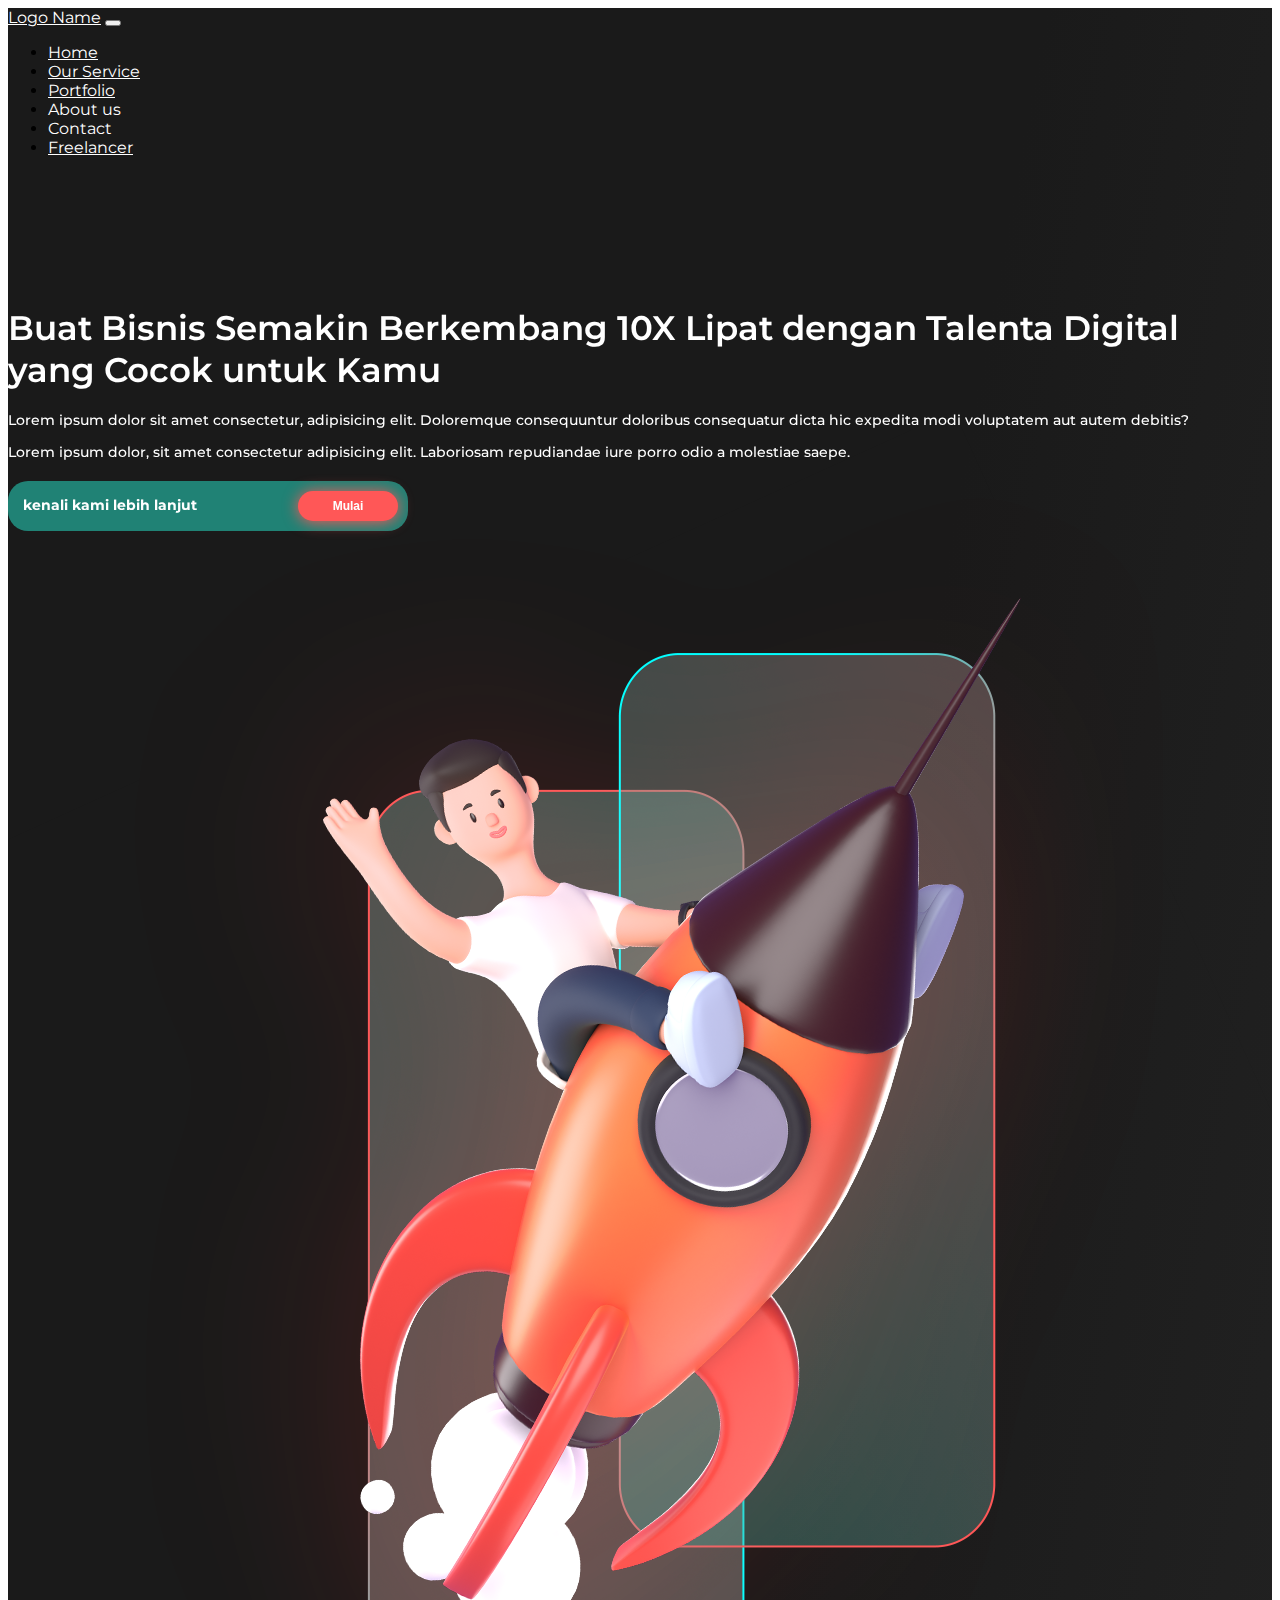
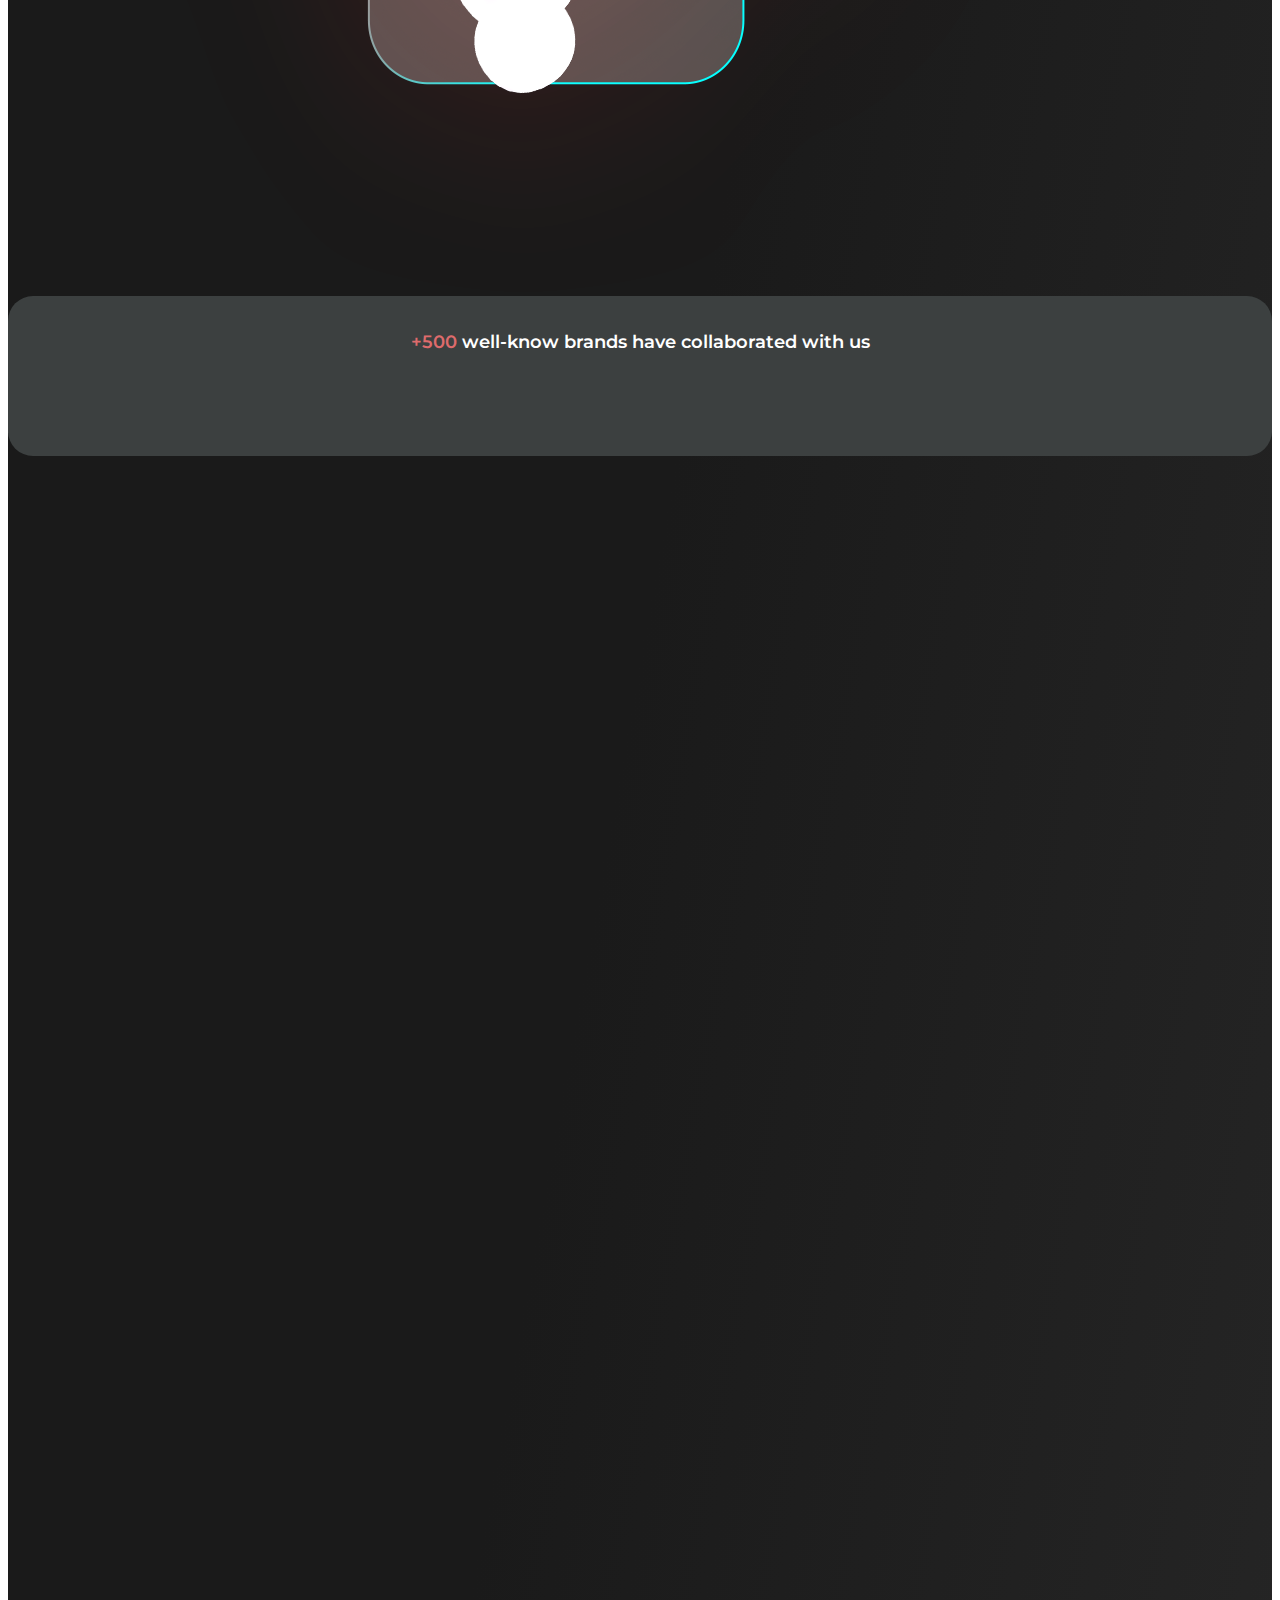
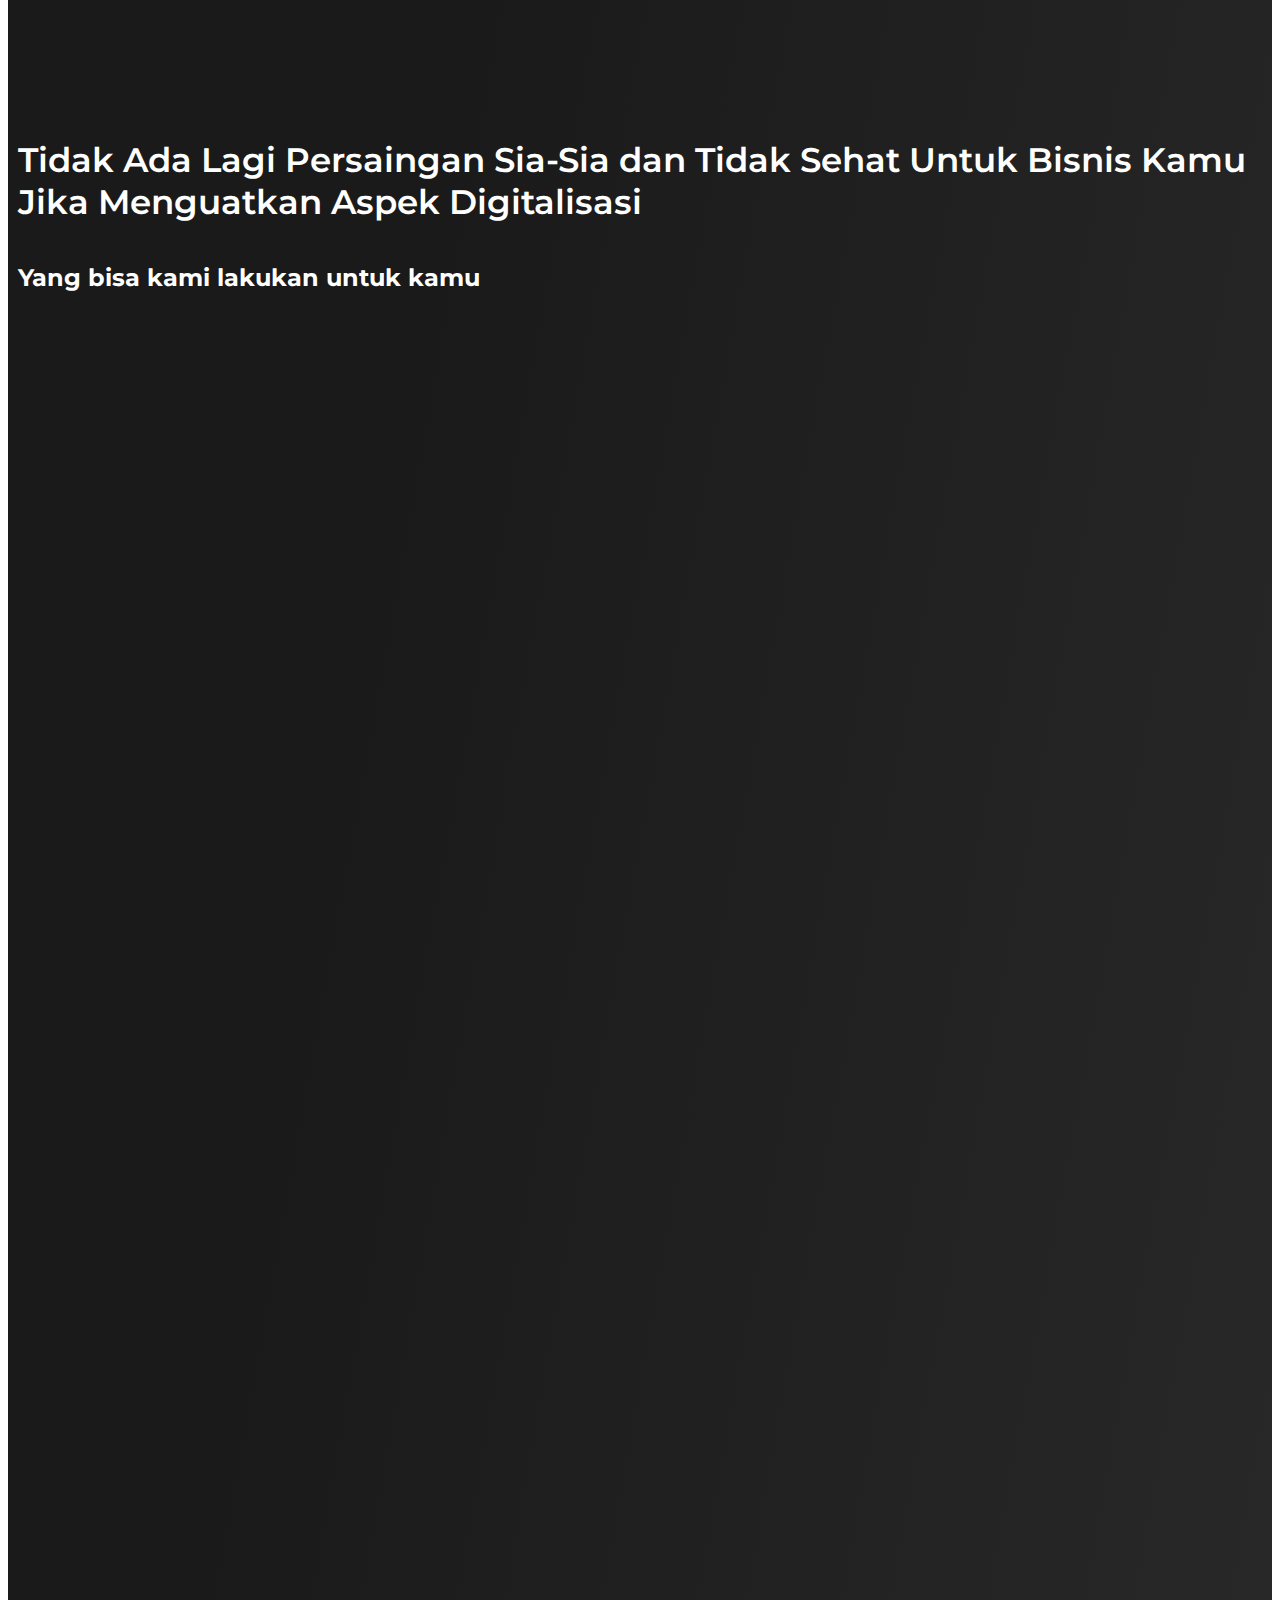
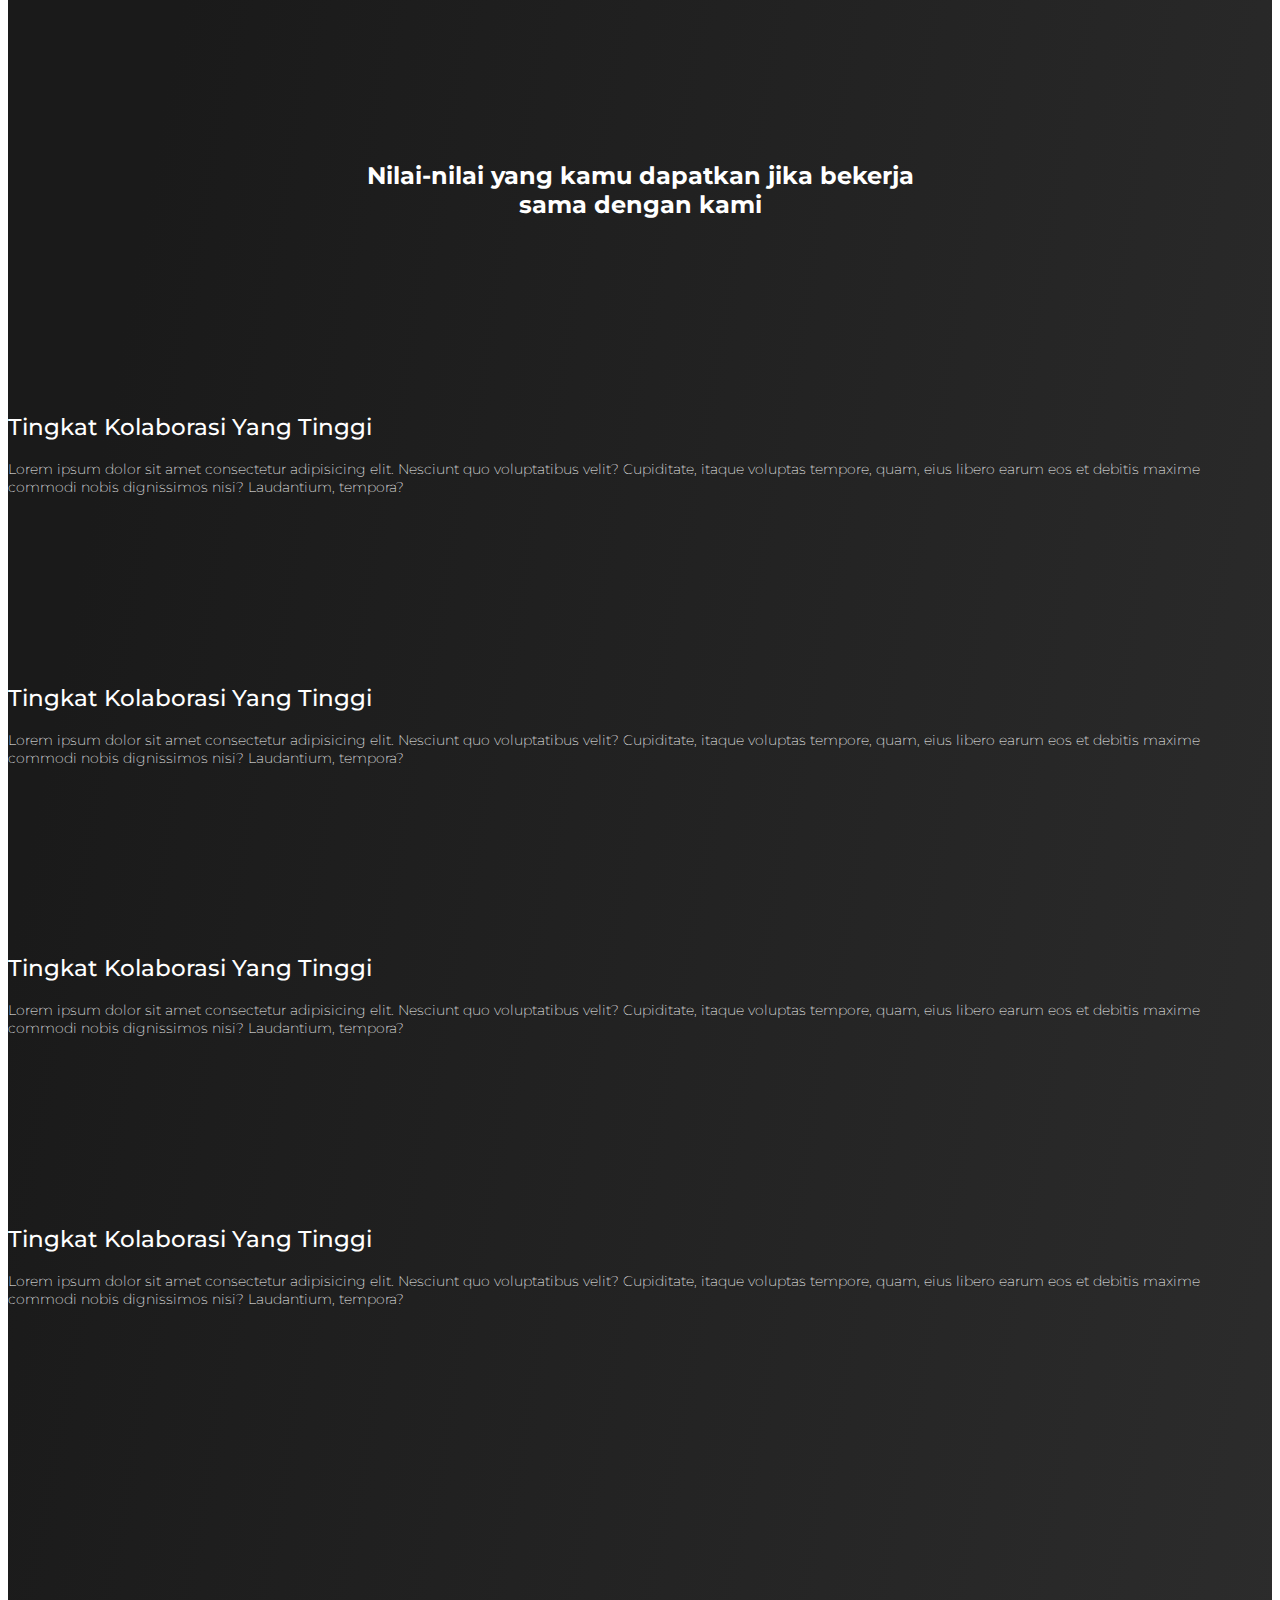
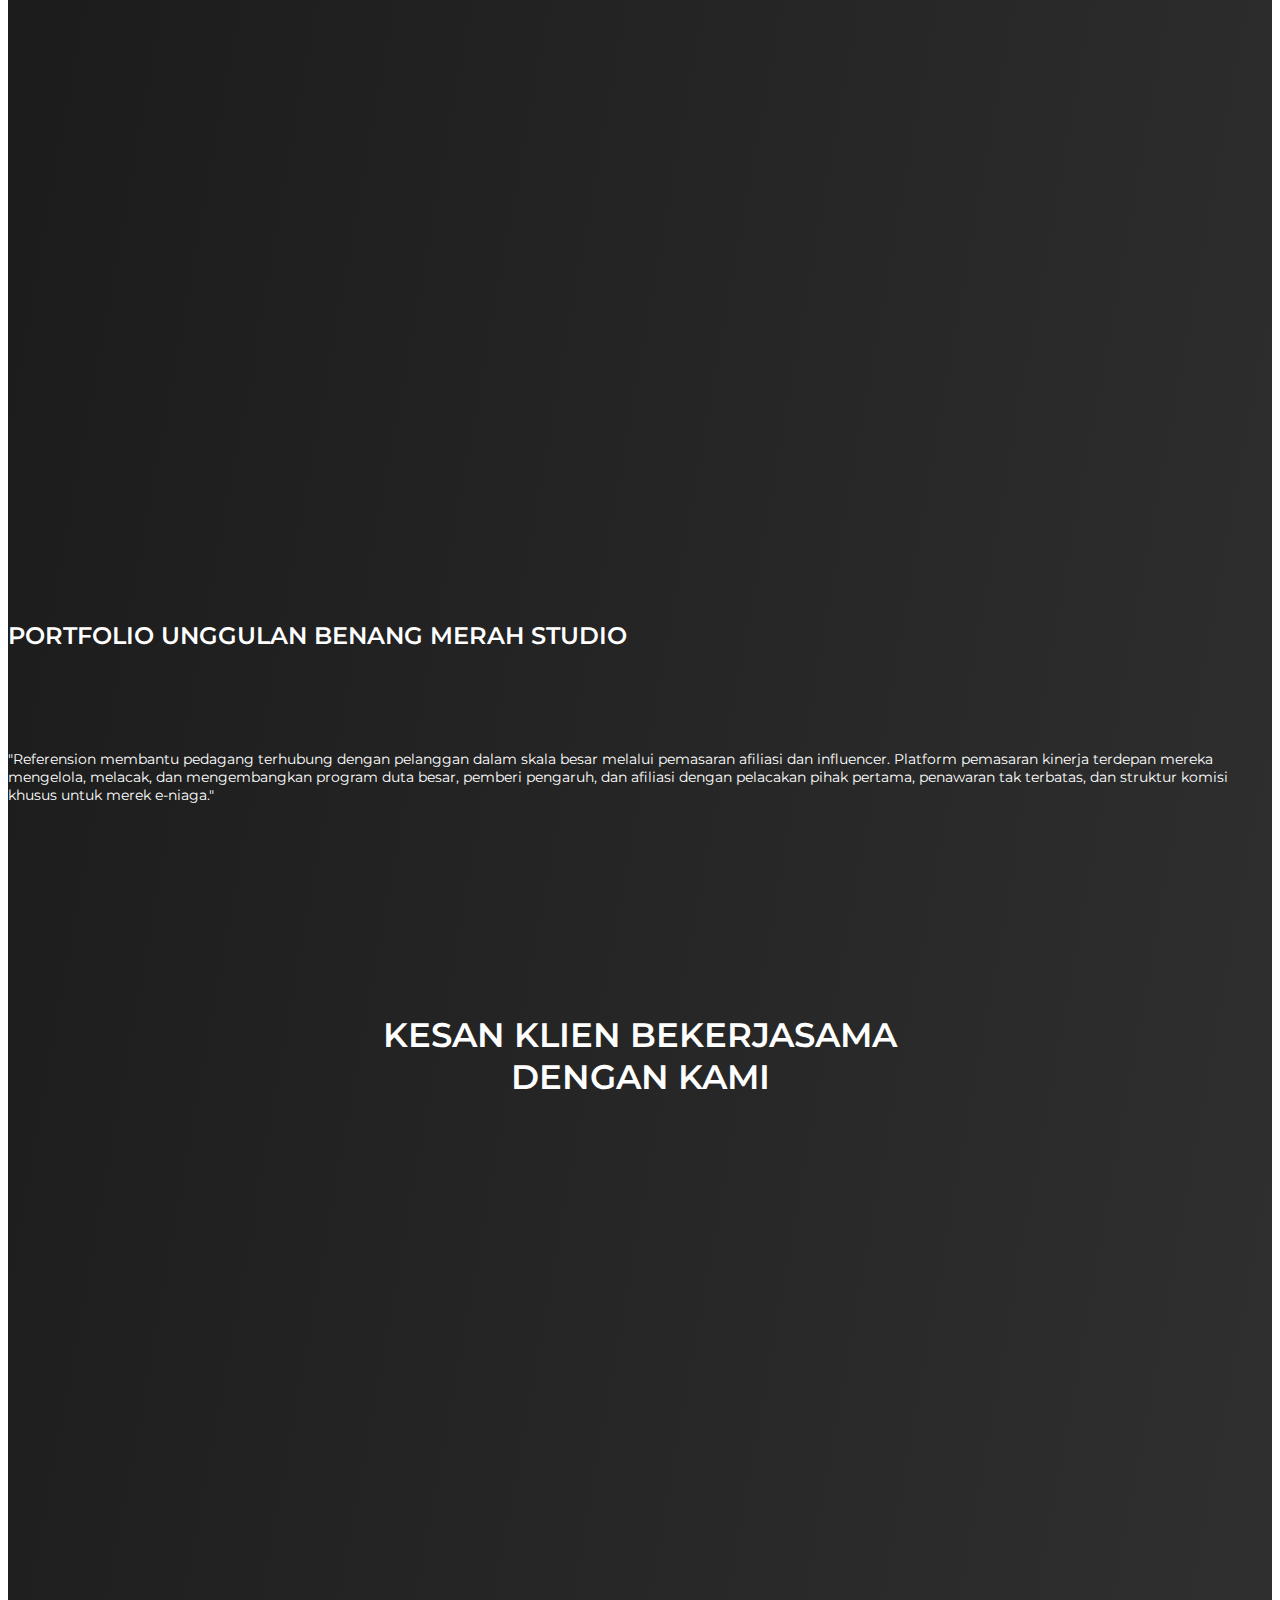
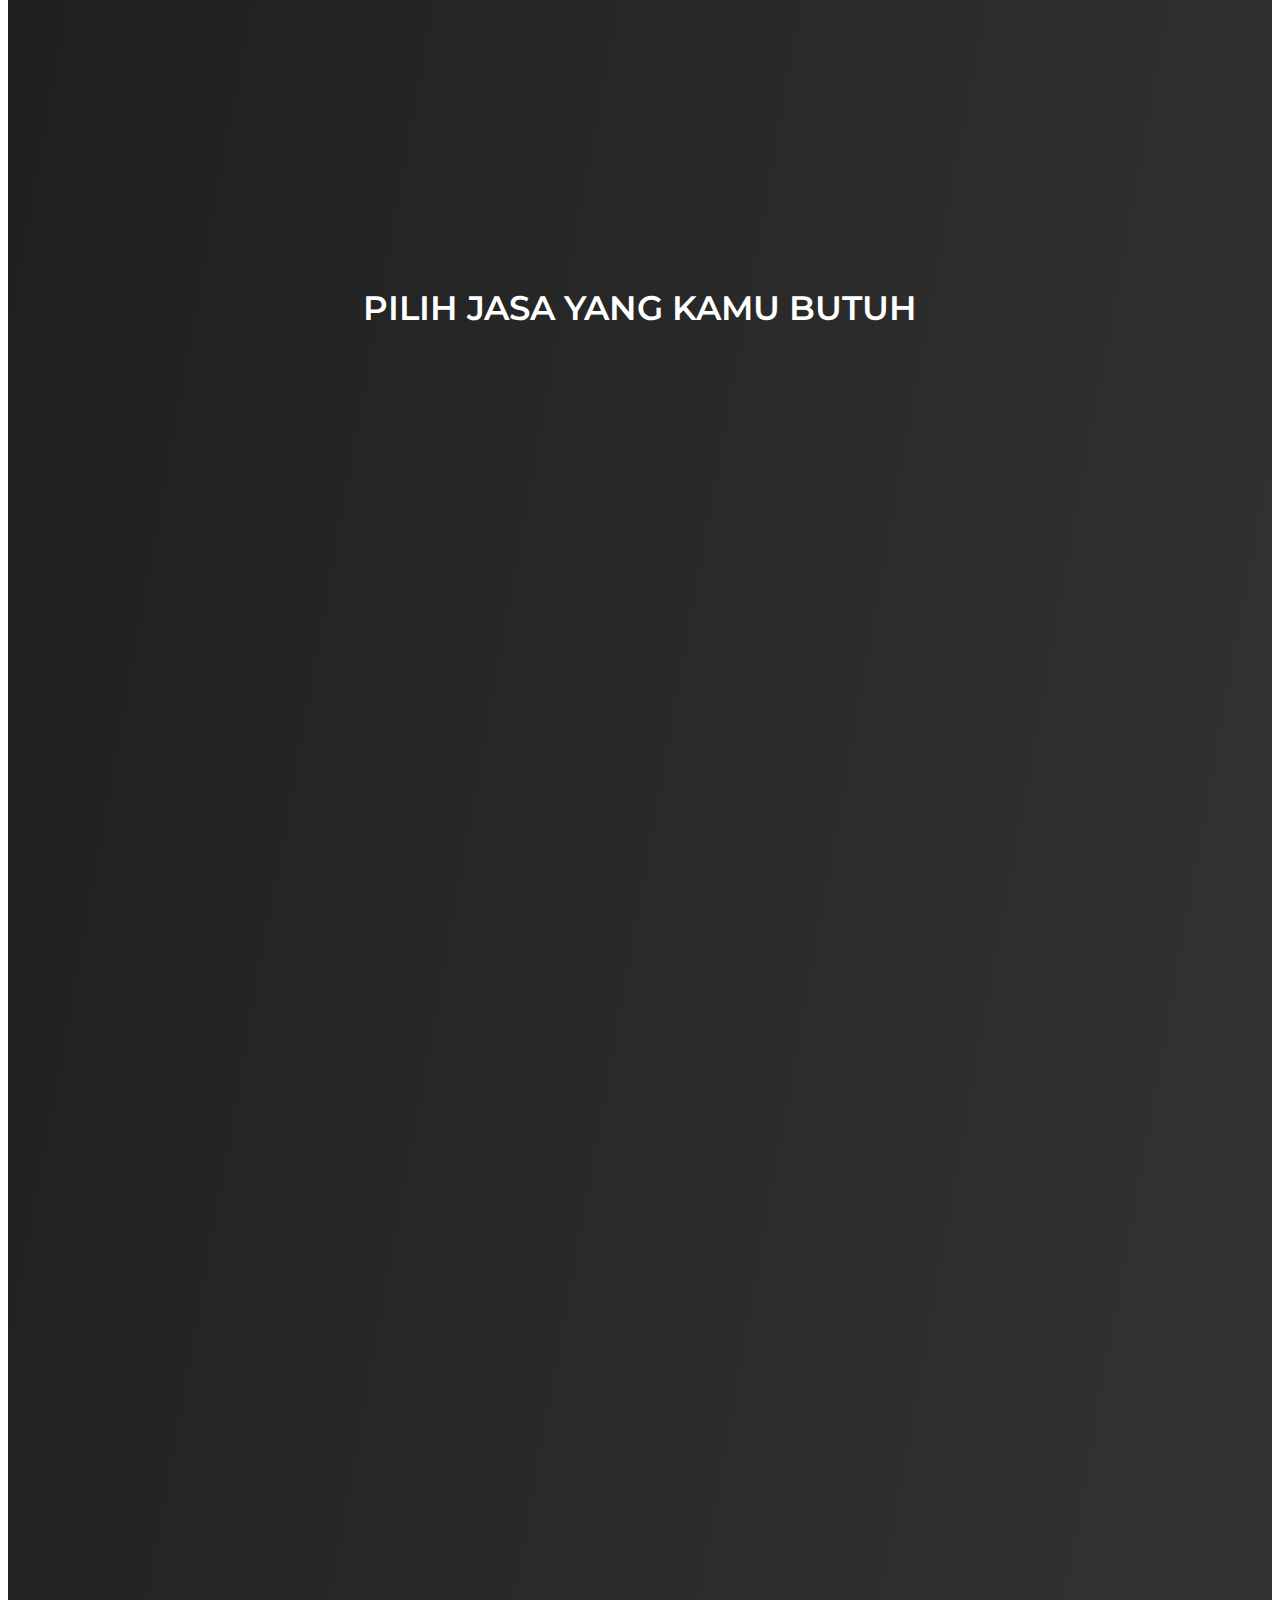
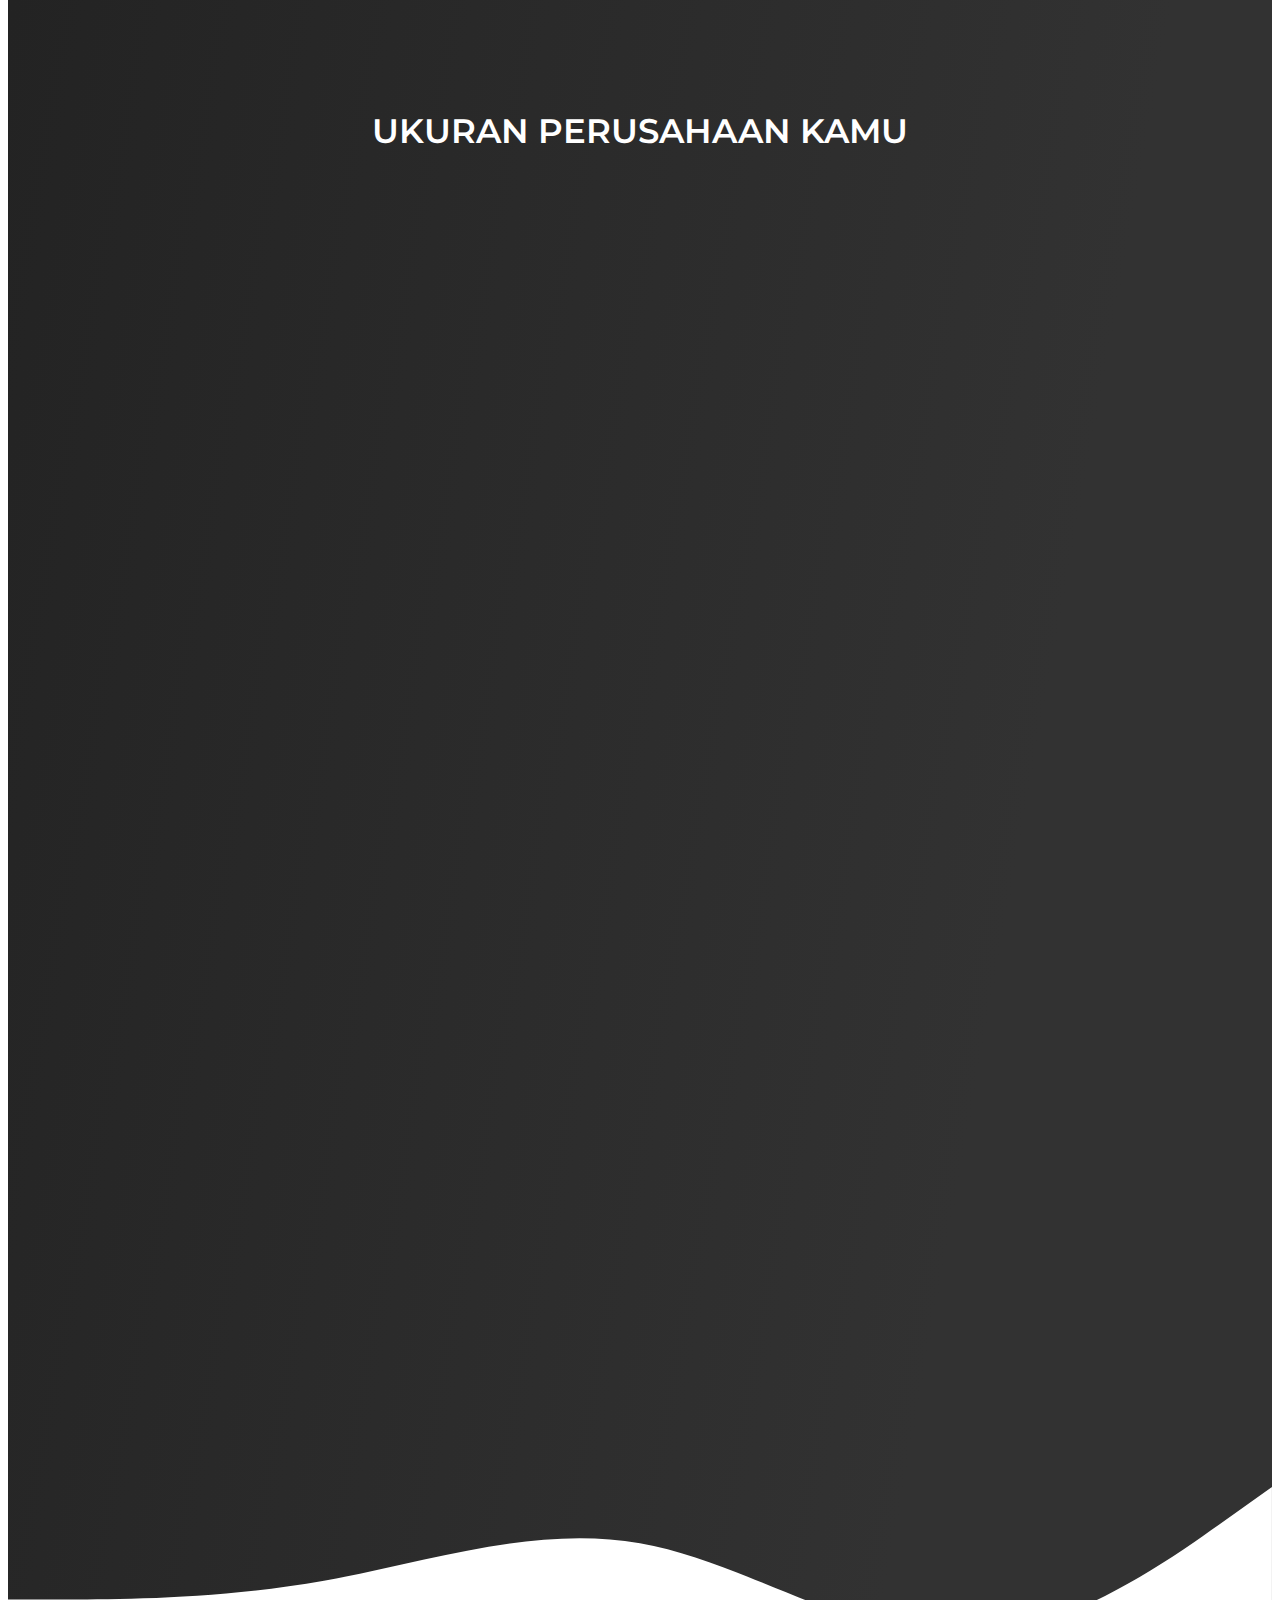
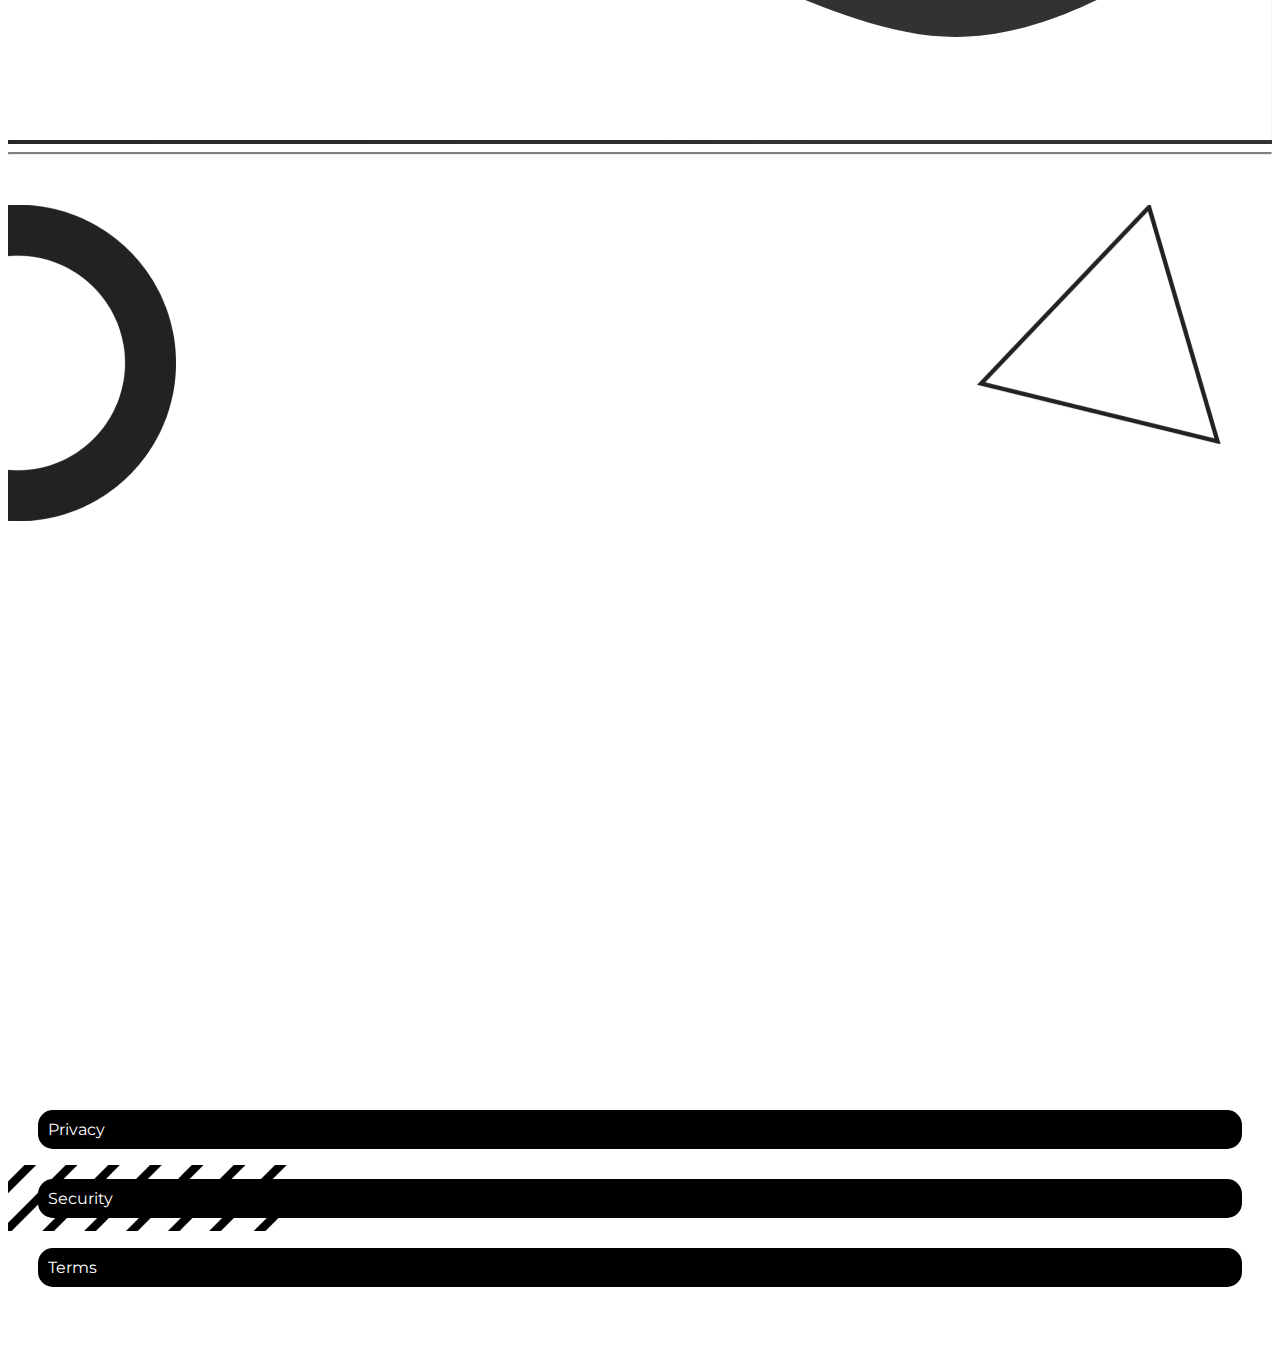
<file: index.html>
<!doctype html>
<html lang="en">
  <head>
    <meta charset="utf-8">
    <meta name="viewport" content="width=device-width, initial-scale=1">
    <title>Web Freelancer</title>
    <link href="https://cdn.jsdelivr.net/npm/bootstrap@5.2.0-beta1/dist/css/bootstrap.min.css" rel="stylesheet" integrity="sha384-0evHe/X+R7YkIZDRvuzKMRqM+OrBnVFBL6DOitfPri4tjfHxaWutUpFmBp4vmVor" crossorigin="anonymous">
    <link rel="stylesheet" href="./assets/css/style.css">
    <link rel="stylesheet" href="https://cdnjs.cloudflare.com/ajax/libs/font-awesome/5.15.4/css/all.min.css">
    <link href="https://unpkg.com/aos@2.3.1/dist/aos.css" rel="stylesheet">
  </head>
  <body>
    <!-- open navbar -->
    <div class="background-color-fix">
      <nav class="navbar navbar-expand-lg fixed-top"  id="top-nav" style="background-color:transparent;">
          <div class="container">
            <a class="navbar-brand" href="#">Logo Name</a>
            <button class="navbar-toggler" type="button" data-bs-toggle="collapse" data-bs-target="#navbarNav" aria-controls="navbarNav" aria-expanded="false" aria-label="Toggle navigation">
              <span class="navbar-toggler-icon"></span>
            </button>
            <div class="collapse navbar-collapse" id="navbarNav">
              <ul class="navbar-nav ms-auto">
                <li class="nav-item">
                  <a class="nav-link" href="#">Home</a>
                </li>
                <li class="nav-item">
                  <a class="nav-link" href="#">Our Service</a>
                </li>
                <li class="nav-item">
                  <a class="nav-link" href="#">Portfolio</a>
                </li>
                <li class="nav-item">
                  <a class="nav-link">About us</a>
                </li>
                <li class="nav-item">
                  <a class="nav-link">Contact</a>
                </li>
                <li class="nav-item">
                  <a href="./view/freelancer.html" class="nav-link">Freelancer</a>
                </li>
              </ul>
            </div>
          </div>
        </nav>
        <!-- close navbar -->

        <!-- open banner -->
        <div class="jumbotron jumbotron-fluid">
          <div class="container">
            <div class="row">
              <div class="col-md-12">
                <div class="row margin-cs-max">
                  <div class="col-md-6"  data-aos="zoom-in"  data-aos-duration="2000">
                    <h1 class="heading-h1-banner">Buat Bisnis Semakin Berkembang 10X Lipat dengan Talenta Digital yang Cocok untuk Kamu</h1>
                    <p class="paragraf-text-banner">Lorem ipsum dolor sit amet consectetur, adipisicing elit. Doloremque consequuntur doloribus consequatur dicta hic expedita modi voluptatem aut autem debitis?</p>
                    <p class="paragraf-text-banner">Lorem ipsum dolor, sit amet consectetur adipisicing elit. Laboriosam repudiandae iure porro odio a molestiae saepe.</p>
                    <div class="button-info-banner">
                      <p class="paragraf-text-button-banner">kenali kami lebih lanjut</p>
                      <button class="btn-primary-banner">Mulai</button>
                    </div>
                  </div>
                  <div class="col-md-6"  data-aos="zoom-in"  data-aos-duration="2000">
                    <img src="./assets/image/Image-per-layer/collab/Roket.png" alt="" class="img-fluid image-banner-top" >
                  </div>
                </div>
              </div>
            </div>
          </div>
        </div>
        <!-- close banner -->

       <!-- open support -->
       <div class="container">
        <div class="row">
          <div class="col-md-12">
            <div class="group-support-company">
              <h2 class="heading-h2-support"> <span class="number-support-company">+500</span> well-know brands have collaborated with us</h2>
                <div class="group-company-logo">
                  <div class="card-support-company"  data-aos="zoom-in" data-aos-duration="2000">
                    <img src="./assets/image/Image-per-layer/collab/Tokopedia.png" class="img-collab-support" alt="">
                  </div>
                  <div class="card-support-company"  data-aos="zoom-in" data-aos-duration="2000">
                    <img src="./assets/image/Image-per-layer/collab/Gojek.png" class="img-collab-support" alt="">
                  </div>
                  <div class="card-support-company"  data-aos="zoom-in" data-aos-duration="2000">
                    <img src="./assets/image/Image-per-layer/collab/Bank jago.png" class="img-collab-support" alt="">
                  </div>
                  <div class="card-support-company"  data-aos="zoom-in" data-aos-duration="2000">
                    <img src="./assets/image/Image-per-layer/collab/Ajaib.png" class="img-collab-support" alt="">
                    </div>
                </div>
              </div>
            </div>
          </div>
        </div>
      <!-- close support -->



      <!-- open service -->
      <div class="container">
        <div class="row">
          <div class="col-md-12 margin-top-per-page">
            <div class="row">
              <div class="col-md-4 mt-3"  data-aos="fade-up" data-aos-duration="2000">
                <img src="./assets/image/Image-per-layer/service/image-service.png" class="img-fluid" alt="">
              </div>
              <div class="col-md-8">
                <div class="group-service-global">
                  <h1 class="heading-h1-service">Tidak Ada Lagi Persaingan Sia-Sia dan Tidak Sehat Untuk Bisnis Kamu Jika Menguatkan Aspek Digitalisasi</h1>
                <h5 class="heading-h5-service mt-5">Yang bisa kami lakukan untuk kamu</h5>
                <div class="row mt-3">
                  <div class="container text-center">
                    <div class="row row-cols-2 row-cols-lg-5 g-2 g-lg-3">
                      <div class="col">
                        <div class="p-3" data-aos="zoom-in" data-aos-duration="2000">
                          <img src="./assets/image/Image-per-layer/service/Digitall Business.png" class="img-fluid" alt="">
                          <p class="card-text-detail-service">Digital Busnisess Development Strategy</p>
                        </div>
                      </div>
                      <div class="col">
                        <div class="p-3" data-aos="zoom-in" data-aos-duration="2000">
                          <img src="./assets/image/Image-per-layer/service/Digital marketing.png" class="img-fluid" alt="">
                          <p class="card-text-detail-service">Digital Marketing Specialist & Strategy</p>
                        </div>
                      </div>
                      <div class="col">
                        <div class="p-3" data-aos="zoom-in" data-aos-duration="2000">
                          <img src="./assets/image/Image-per-layer/service/Programming.png" class="img-fluid" alt="">
                          <p class="card-text-detail-service">Programming (web, Android & IOS)</p>
                        </div>
                      </div>
                      <div class="col">
                        <div class="p-3" data-aos="zoom-in" data-aos-duration="2000">
                          <img src="./assets/image/Image-per-layer/service/Product designer.png" class="img-fluid" alt="">
                          <p class="card-text-detail-service">Product Designer (UI/UX, Product Design)</p>
                        </div>
                      </div>
                      <div class="col">
                        <div class="p-3" data-aos="zoom-in" data-aos-duration="2000">
                          <img src="./assets/image/Image-per-layer/service/Creative Team.png" class="img-fluid" alt="">
                          <p class="card-text-detail-service">Creative Team (Brending & Marketing)</p>
                        </div>
                      </div>
                    </div>
                  </div>
                </div>
              </div>
            </div>
          </div>
        </div>
      </div>
      </div>
      <!-- close service -->
      
      <!-- open value in service -->
      <div class="container">
        <div class="row">
          <div class="col-md-12 margin-top-per-page">
            <h5 class="heading-h5-profit">Nilai-nilai yang kamu dapatkan jika bekerja sama dengan kami</h5>
          </div>
          <div class="col-md-6">
            <div class="p-3">
              <img src="./assets/image/Image-per-layer/value-point/Tingkat Kolaborasi.png" class="img-point-profit" data-aos="zoom-in" data-aos-duration="2000" alt="">
              <h2 class="heading-point-card">Tingkat Kolaborasi Yang Tinggi</h2>
              <p class="text-point-card">Lorem ipsum dolor sit amet consectetur adipisicing elit. Nesciunt quo voluptatibus velit? Cupiditate, itaque voluptas tempore, quam, eius libero earum eos et debitis maxime commodi nobis dignissimos nisi? Laudantium, tempora?</p>
            </div>
          </div>
          <div class="col-md-6">
            <div class="p-3">
              <img src="./assets/image/Image-per-layer/value-point/Tingkat Kolaborasi.png" class="img-point-profit" data-aos="zoom-in" data-aos-duration="2000" alt="">
              <h2 class="heading-point-card">Tingkat Kolaborasi Yang Tinggi</h2>
              <p class="text-point-card">Lorem ipsum dolor sit amet consectetur adipisicing elit. Nesciunt quo voluptatibus velit? Cupiditate, itaque voluptas tempore, quam, eius libero earum eos et debitis maxime commodi nobis dignissimos nisi? Laudantium, tempora?</p>
            </div>
          </div>
          <div class="col-md-6">
            <div class="p-3">
              <img src="./assets/image/Image-per-layer/value-point/Tingkat Kolaborasi.png" class="img-point-profit" data-aos="zoom-in" data-aos-duration="2000" alt="">
              <h2 class="heading-point-card">Tingkat Kolaborasi Yang Tinggi</h2>
              <p class="text-point-card">Lorem ipsum dolor sit amet consectetur adipisicing elit. Nesciunt quo voluptatibus velit? Cupiditate, itaque voluptas tempore, quam, eius libero earum eos et debitis maxime commodi nobis dignissimos nisi? Laudantium, tempora?</p>
            </div>
          </div>
          <div class="col-md-6">
            <div class="p-3">
              <img src="./assets/image/Image-per-layer/value-point/Tingkat Kolaborasi.png" class="img-point-profit" data-aos="zoom-in" data-aos-duration="2000" alt="">
              <h2 class="heading-point-card">Tingkat Kolaborasi Yang Tinggi</h2>
              <p class="text-point-card">Lorem ipsum dolor sit amet consectetur adipisicing elit. Nesciunt quo voluptatibus velit? Cupiditate, itaque voluptas tempore, quam, eius libero earum eos et debitis maxime commodi nobis dignissimos nisi? Laudantium, tempora?</p>
            </div>
          </div>
        </div>
      </div>
      <!-- close value in service -->
      
      <!-- open portfolio -->
      <div class="container">
        <div class="row margin-top-per-page">
          <di class="col-md-12">
              <div class="row">
                <div class="col-md-6 mb-3">
                    <img src="./assets/image/Image-per-layer/Page 4/Image.png" data-aos="zoom-in-up"  data-aos-duration="2000"class="img-fluid" alt="">
                </div>
                <div class="col-md-6 mc-3">
                    <h1 class="heading-h1-portfolio">PORTFOLIO UNGGULAN
                      BENANG MERAH STUDIO</h1>       
                    <div class="logo-company-client" data-aos="zoom-in-up" data-aos-duration="2000">logo klien</div>
                    <p class="paragraf-p-portfolio">"Referension membantu pedagang terhubung dengan pelanggan 
                      dalam skala besar melalui pemasaran afiliasi dan influencer. Platform 
                      pemasaran kinerja terdepan mereka mengelola, melacak, dan 
                      mengembangkan program duta besar, pemberi pengaruh, dan afiliasi 
                      dengan pelacakan pihak pertama, penawaran tak terbatas, dan 
                      struktur komisi khusus untuk merek e-niaga."</p>
                      <div class="group-label-portoflio">
                        <div class="label-portoflio" data-aos="zoom-in-up" data-aos-duration="2000"> 
                          <span>web development</span>
                        </div>
                        <div class="label-portoflio" data-aos="zoom-in-up" data-aos-duration="2000">
                          <span>UI & UX Design</span>
                        </div>
                        <div class="label-portoflio" data-aos="zoom-in-up" data-aos-duration="2000">
                          <span>Graphic Design</span>
                        </div>
                      </div> 
                      <div class="group-label-portoflio" data-aos="zoom-in-up" data-aos-duration="2000">
                        <div class="label-portoflio">
                          <span>Web Design</span>
                        </div>
                        <div class="label-portoflio" data-aos="zoom-in-up" data-aos-duration="2000">
                          <span>Creative</span>
                        </div>
                      </div> 
                </div>
              </div>
          </di>
        </div>
      </div>
      <!-- close portfolio -->


      <!-- open testimonial -->
    <div class="container">
      <div class="row margin-top-per-page">
        <div class="col-md-12">
          <h1 class="heading-h1-testimonial">KESAN KLIEN BEKERJASAMA 
            DENGAN KAMI</h1>
          <div class="row">
              <div class="col-md-4 mt-3"  data-aos="fade-up">
                <div class="card card-testimonial-client">
                  <div class="card-body">
                    <div class="logo-client">
                        <img src="./assets/image/Image-per-layer/logo-testimonial/tokopedia-38840.png" alt="">
                    </div>
                    <div class="text-client">
                      <p class="paragraf-client-description">Lorem ipsum dolor sit amet consectetur adipisicing elit. Earum deserunt facere, amet laudantium reprehenderit consequatur minus voluptatem illo molestias necessitatibus quas et ullam rem perspiciatis soluta eligendi tenetur dicta harum.</p>
                      <div class="profile-client">
                        <div class="image-client">
                          1
                        </div>
                        <div class="department-name">
                        <h5>Alghifari</h5>
                        <p>Web Design</p>
                      </div>
                      </div>
                    </div>
                  </div>
                </div>
              </div>
              <div class="col-md-4 mt-3"  data-aos="fade-up">
                <div class="card card-testimonial-client">
                  <div class="card-body">
                    <div class="logo-client">
                        <img src="./assets/image/Image-per-layer/logo-testimonial/tokopedia-38840.png" alt="">
                    </div>
                    <div class="text-client">
                      <p class="paragraf-client-description">Lorem ipsum dolor sit amet consectetur adipisicing elit. Earum deserunt facere, amet laudantium reprehenderit consequatur minus voluptatem illo molestias necessitatibus quas et ullam rem perspiciatis soluta eligendi tenetur dicta harum.</p>
                      <div class="profile-client">
                        <div class="image-client">
                        1
                      </div>
                      <div class="department-name">
                        <h5>Dimas Maulana</h5>
                        <p>Backend Developer</p>
                      </div>
                    </div>
                  </div>
                  </div>
              </div>
            </div>
            <div class="col-md-4 mt-3"  data-aos="fade-up">
              <div class="card card-testimonial-client">
                <div class="card-body">
                  <div class="logo-client">
                      <img src="./assets/image/Image-per-layer/logo-testimonial/tokopedia-38840.png" alt="">
                  </div>
                  <div class="text-client">
                    <p class="paragraf-client-description">Lorem ipsum dolor sit amet consectetur adipisicing elit. Earum deserunt facere, amet laudantium reprehenderit consequatur minus voluptatem illo molestias necessitatibus quas et ullam rem perspiciatis soluta eligendi tenetur dicta harum.</p>
                    <div class="profile-client">
                      <div class="image-client">
                      1
                    </div>
                    <div class="department-name">
                      <h5>Irhas</h5>
                      <p>Design Graphic</p>
                    </div>
                    </div>
                  </div>
                </div>
            </div>
          </div>
          </div>
          </div>
        </div>
      </div>
      <!-- close testimonial -->

      <!-- open office -->
      <div class="container">
        <div class="row margin-top-per-page">
          <div class="col-md-12">
            <h1 class="heading-h1-office">PILIH JASA YANG KAMU BUTUH</h1>
            <div class="row justify-content-center">
              <div class="col-md-4 mt-3"  data-aos="fade-up">
                <div class="card card-office-service">
                  <div class="card-body">
                    <div class="content-card">
                      <div class="image-office-service">
                        1
                    </div>
                    <div class="office-service-text">
                      <h5 class="name-office-service">Business Development</h5>
                      <p class="paragraf-office-service">Lorem ipsum dolor sit amet consectetur adipisicing elit. Quas explicabo iste ipsa et saepe esse ab nam consequuntur quibusdam quisquam?</p>
                    </div>
                    <div class="readmore-link">
                      <a href="">Pelajari lebih lanjut</a>
                    </div>
                  </div>
                  </div>
                </div>
              </div>
              <div class="col-md-4 mt-3"  data-aos="fade-up">
                <div class="card card-office-service">
                  <div class="card-body">
                    <div class="content-card">
                      <div class="image-office-service">
                        1
                    </div>
                    <div class="office-service-text">
                      <h5 class="name-office-service">Business Development</h5>
                      <p class="paragraf-office-service">Lorem ipsum dolor sit amet consectetur adipisicing elit. Quas explicabo iste ipsa et saepe esse ab nam consequuntur quibusdam quisquam?</p>
                    </div>
                    <div class="readmore-link">
                      <a href="">Pelajari lebih lanjut</a>
                    </div>
                  </div>
                  </div>
                </div>
              </div>
            <div class="row mt-3">
              <div class="col-md-4 mt-3"  data-aos="fade-up">
                <div class="card card-office-service">
                  <div class="card-body">
                    <div class="content-card">
                      <div class="image-office-service">
                        1
                    </div>
                    <div class="office-service-text">
                      <h5 class="name-office-service">Business Development</h5>
                      <p class="paragraf-office-service">Lorem ipsum dolor sit amet consectetur adipisicing elit. Quas explicabo iste ipsa et saepe esse ab nam consequuntur quibusdam quisquam?</p>
                    </div>
                    <div class="readmore-link">
                      <a href="">Pelajari lebih lanjut</a>
                    </div>
                  </div>
                  </div>
                </div>
              </div>
              <div class="col-md-4 mt-3"  data-aos="fade-up">
                <div class="card card-office-service">
                  <div class="card-body">
                    <div class="content-card">
                      <div class="image-office-service">
                        1
                    </div>
                    <div class="office-service-text">
                      <h5 class="name-office-service">Business Development</h5>
                      <p class="paragraf-office-service">Lorem ipsum dolor sit amet consectetur adipisicing elit. Quas explicabo iste ipsa et saepe esse ab nam consequuntur quibusdam quisquam?</p>
                    </div>
                    <div class="readmore-link">
                      <a href="">Pelajari lebih lanjut</a>
                    </div>
                  </div>
                  </div>
                </div>
              </div>
              <div class="col-md-4 mt-3"  data-aos="fade-up">
                <div class="card card-office-service">
                  <div class="card-body">
                    <div class="content-card">
                      <div class="image-office-service">
                        1
                    </div>
                    <div class="office-service-text">
                      <h5 class="name-office-service">Business Development</h5>
                      <p class="paragraf-office-service">Lorem ipsum dolor sit amet consectetur adipisicing elit. Quas explicabo iste ipsa et saepe esse ab nam consequuntur quibusdam quisquam?</p>
                    </div>
                    <div class="readmore-link">
                      <a href="">Pelajari lebih lanjut</a>
                    </div>
                  </div>
                  </div>
                </div>
              </div>
            </div>
          </div>
        </div>
      </div>
      <!-- close office -->




      <!-- open  company level -->
        <div class="container">
          <div class="row margin-top-per-page">
            <div class="col-md-12">
              <h1 class="heading-h1-company-level">UKURAN PERUSAHAAN KAMU</h1>
              <div class="row">
                <div class="col-md-4 mb-3"  data-aos="fade-up">
                  <div class="card card-company-level">
                    <div class="card-body card-body-level-company">
                        <h5 class="heading-h5-company-level mb-3">Perusahaan Besar</h5>
                        <p class="paragraf-company-level mb-3">Lorem ipsum dolor sit amet consectetur adipisicing elit. Velit atque eius voluptates iste sint quo, laudantium temporibus voluptate corporis alias deleniti aliquam quisquam dolores. Sed illo veritatis ducimus quidem recusandae voluptates obcaecati, architecto dolorem quis quo tenetur eos voluptatem laudantium aspernatur iusto consequatur odio aperiam deserunt labore, assumenda rem corrupti.</p>
                      <div class="text-center">
                        <button class="btn-company-level">saya perusahaan besar</button>
                      </div>
                    </div>
                  </div>
                </div>
                <div class="col-md-4 mb-3"  data-aos="fade-up">
                  <div class="card card-company-level"> 
                    <div class="card-body card-body-level-company">
                      <h5 class="heading-h5-company-level mb-3">Peruhsaan Menengah</h5>
                      <p class="paragraf-company-level mb-3">Lorem ipsum dolor sit amet consectetur adipisicing elit. Velit atque eius voluptates iste sint quo, laudantium temporibus voluptate corporis alias deleniti aliquam quisquam dolores. Sed illo veritatis ducimus quidem recusandae voluptates obcaecati, architecto dolorem quis quo tenetur eos voluptatem laudantium aspernatur iusto consequatur odio aperiam deserunt labore, assumenda rem corrupti.</p>
                      <div class="text-center">
                        <button class="btn-company-level">saya perusahaan menengah</button>
                      </div>
                    </div>
                  </div>
                </div>
                <div class="col-md-4 mb-3"  data-aos="fade-up">
                  <div class="card card-company-level">
                    <div class="card-body card-body-level-company">
                      <h5 class="heading-h5-company-level mb-3">Peruhsaan Kecil</h5>
                      <p class="paragraf-company-level mb-3">Lorem ipsum dolor sit amet consectetur adipisicing elit. Velit atque eius voluptates iste sint quo, laudantium temporibus voluptate corporis alias deleniti aliquam quisquam dolores. Sed illo veritatis ducimus quidem recusandae voluptates obcaecati, architecto dolorem quis quo tenetur eos voluptatem laudantium aspernatur iusto consequatur odio aperiam deserunt labore, assumenda rem corrupti.</p>
                      <div class="text-center">
                        <button class="btn-company-level">saya perusahaan kecil</button>
                      </div>
                    </div>
                  </div>
                </div>
              </div>
            </div>
          </div>
        </div>
      <!-- close  company level -->
    
    </div>
    
    
    
    <svg xmlns="http://www.w3.org/2000/svg" viewBox="0 0 1440 320">
      <path fill="#fff" fill-opacity="1" d="M0,160L60,160C120,160,240,160,360,138.7C480,117,600,75,720,96C840,117,960,203,1080,202.7C1200,203,1320,117,1380,74.7L1440,32L1440,320L1380,320C1320,320,1200,320,1080,320C960,320,840,320,720,320C600,320,480,320,360,320C240,320,120,320,60,320L0,320Z"></path>
    </svg>
  </div>
  
  
  
  
  
  <!-- open footer -->
  <div class="container">
    <div class="row">
      <div class="col-md-12">
        <hr id="line-cs-footer">
      </div>
    </div>
  </div>
  <div class="background-polygon">  
    <div class="background-footer-oval">
      <footer class="footer py-footer-top py-footer-bottom" id="footer">
      <div class="container">
        <div class="row">
          <div class="col-md-12">
            <div class="row">
              <div class="col-md-4 mb-3" data-aos="fade-up">
                <div class="card bg-card-footer">
                  <div class="card-body">
                    <div class="row">
                      <div class="col-md-3">
                        <div class="logo-studio-benang-merah-in-foooter">
                        </div>
                      </div>
                      <div class="col-md-9">
                        <h5 class="heading-h5-footer">Benang Merah Studio</h5>
                        <p class="paragraf-p-footer">Lorem, ipsum dolor sit amet consectetur adipisicing elit. Eius magni praesentium atque autem quam in accusantium consectetur, dolor incidunt laudantium dignissimos sed quis eveniet perspiciatis quo ducimus obcaecati hic. Minima.</p>
                      </div>
                    </div>
                  </div>
                </div>
              </div>
              <div class="col-md-8 mb-3" data-aos="fade-up">
                <div class="card bg-card-footer">
                  <div class="card-body">
                      <div class="row">
                          <div class="col-md-4">
                            <div class="group-menu-footer">
                              <h5>Our Service</h5>
                              <ul class="ul-list-heading">
                                <li class="li-list-child"><a href="#">Help center</a></li>
                                <li class="li-list-child"><a href="#">FAQ</a></li>
                                <li class="li-list-child"><a href="#">Transaction</a></li>
                                <li class="li-list-child"><a href="#">Investation</a></li>
                              </ul>
                            </div>
                          </div>
                          <div class="col-md-4">
                            <div class="group-menu-footer">
                              <h5>Company</h5>
                              <ul class="ul-list-heading">
                                <li class="li-list-child"><a href="#">About us</a></li>
                                <li class="li-list-child"><a href="#">Career</a></li>
                                <li class="li-list-child"><a href="#">Management</a></li>
                                <li class="li-list-child"><a href="#">Blog</a></li>
                              </ul>
                            </div>
                        </div>
                          <div class="col-md-4">
                            <div class="group-menu-footer">
                            <h5>Contact Info</h5>
                            <ul class="ul-list-heading">
                              <li class="li-list-child"><a href="#">example@gmail.com</a></li>
                              <li class="li-list-child"><a href="#">+62 895 16111 6280</a></li>
                              <li class="li-list-child">
                                <div class="media-social">
                                  <a class="link-media-social" href=""><img class="child-icon-social" src="./assets/image/Image-per-layer/Footerr/facebook.png" alt=""></a>
                                  <a class="link-media-social" href=""><img class="child-icon-social" src="./assets/image/Image-per-layer/Footerr/instagram.png" alt=""></a>
                                  <a class="link-media-social" href=""><img class="child-icon-social" src="./assets/image/Image-per-layer/Footerr/Linkedin.png" alt=""></a>
                                  <a class="link-media-social" href=""><img class="child-icon-social" src="./assets/image/Image-per-layer/Footerr/twitter.png" alt=""></a>
                                </div>
                              </li>
                            </ul>
                          </div>
                        </div>
                      </div>
                    </div>
                  </div>
                </div>
              </div>
            </div>
          </div>
          <div class="row margin-cs-max background-cross-footer">
            <div class="col-md-12">
              <div class="d-flex flex-row-reverse">
                  <div class="list-horizontal">
                    <a href="">Privacy</a>
                  </div>
                  <div class="list-horizontal">
                    <a href="">Security</a>
                  </div>
                  <div class="list-horizontal">
                    <a href="">Terms</a>
                  </div>
                </div>
              </div>
            </div>
          </div>
        </footer>
      </div>
    </div>      
  <!-- close footer -->

  
    <script src="https://code.jquery.com/jquery-3.6.0.min.js"></script>
    <script src="https://unpkg.com/aos@2.3.1/dist/aos.js"></script>
    <script type="text/javascript" src="./assets/js/navbarBackground.js"></script>
    <script type="text/javascript" src="./assets/js/navbarAnimate.js"></script>
    <script src="https://cdn.jsdelivr.net/npm/bootstrap@5.2.0-beta1/dist/js/bootstrap.bundle.min.js" integrity="sha384-pprn3073KE6tl6bjs2QrFaJGz5/SUsLqktiwsUTF55Jfv3qYSDhgCecCxMW52nD2" crossorigin="anonymous"></script>
    <script>
      AOS.init();
    </script>
  </body>
</html>
</file>
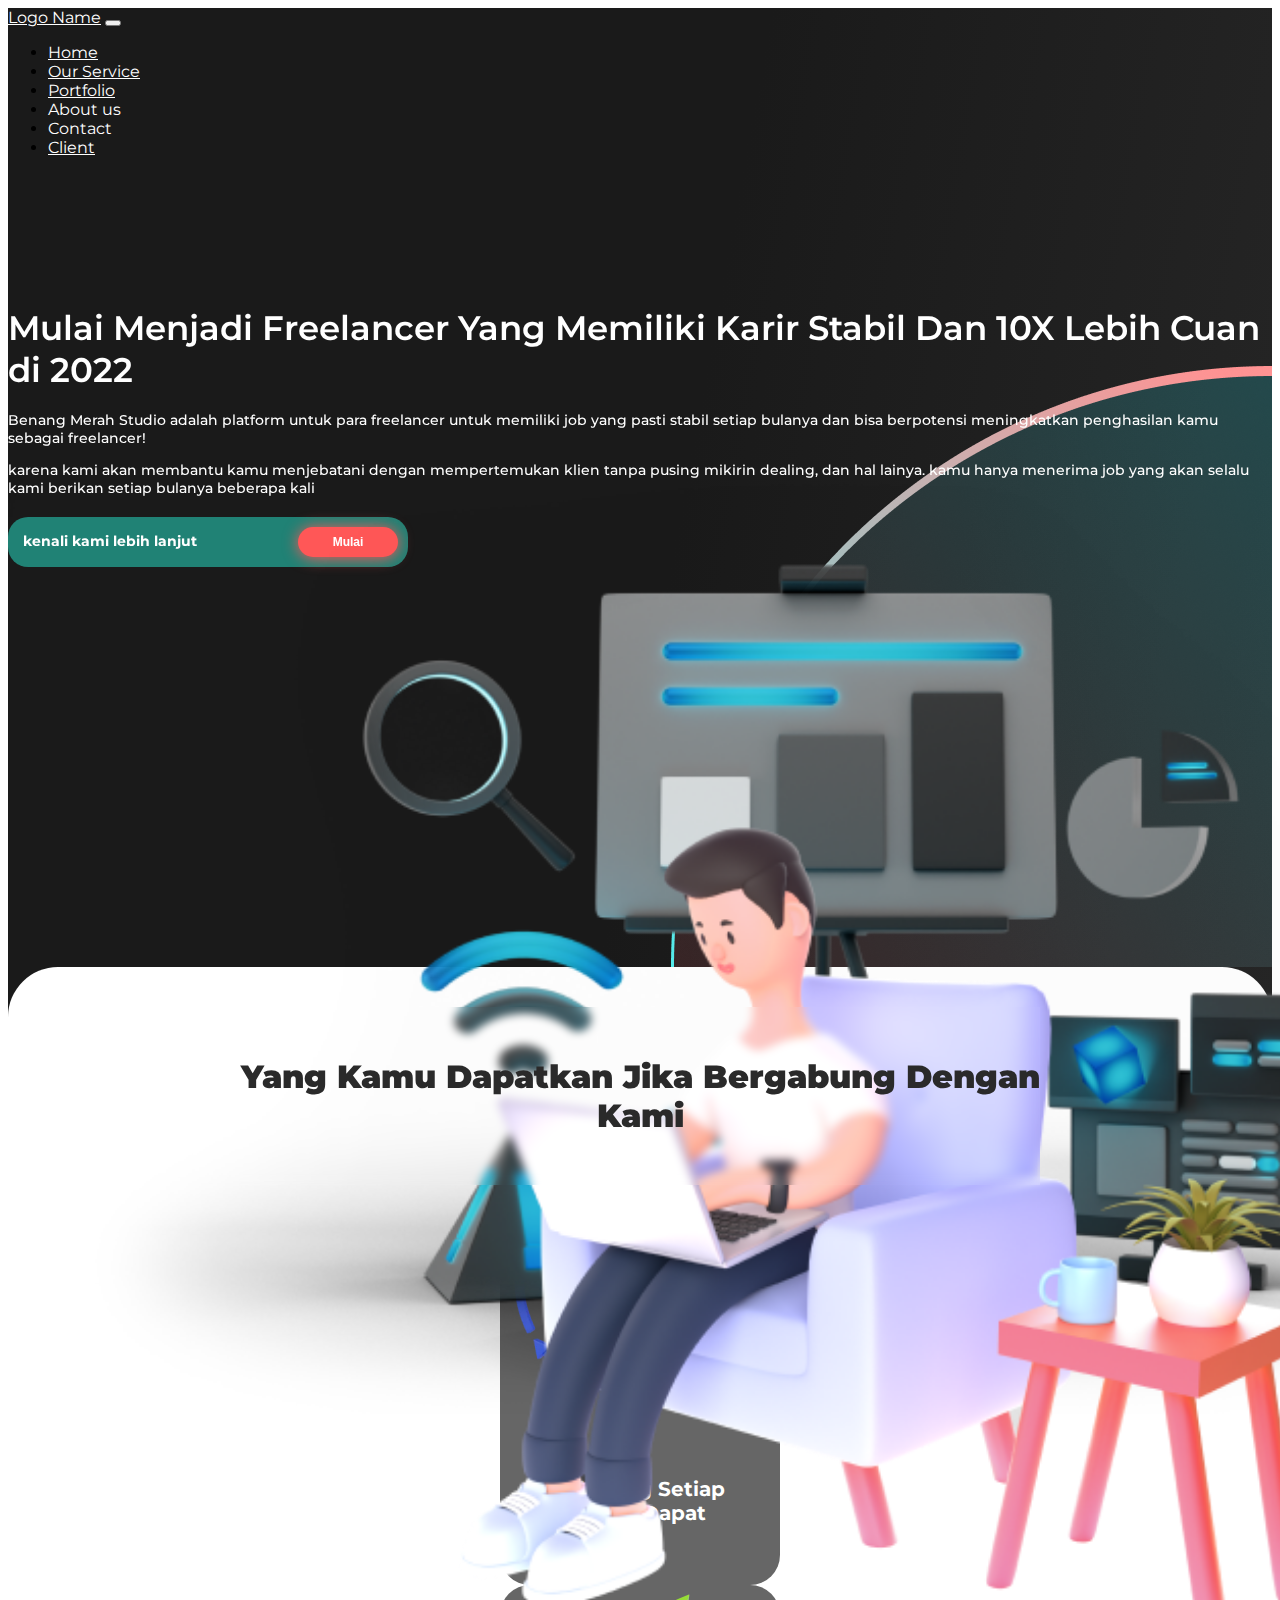
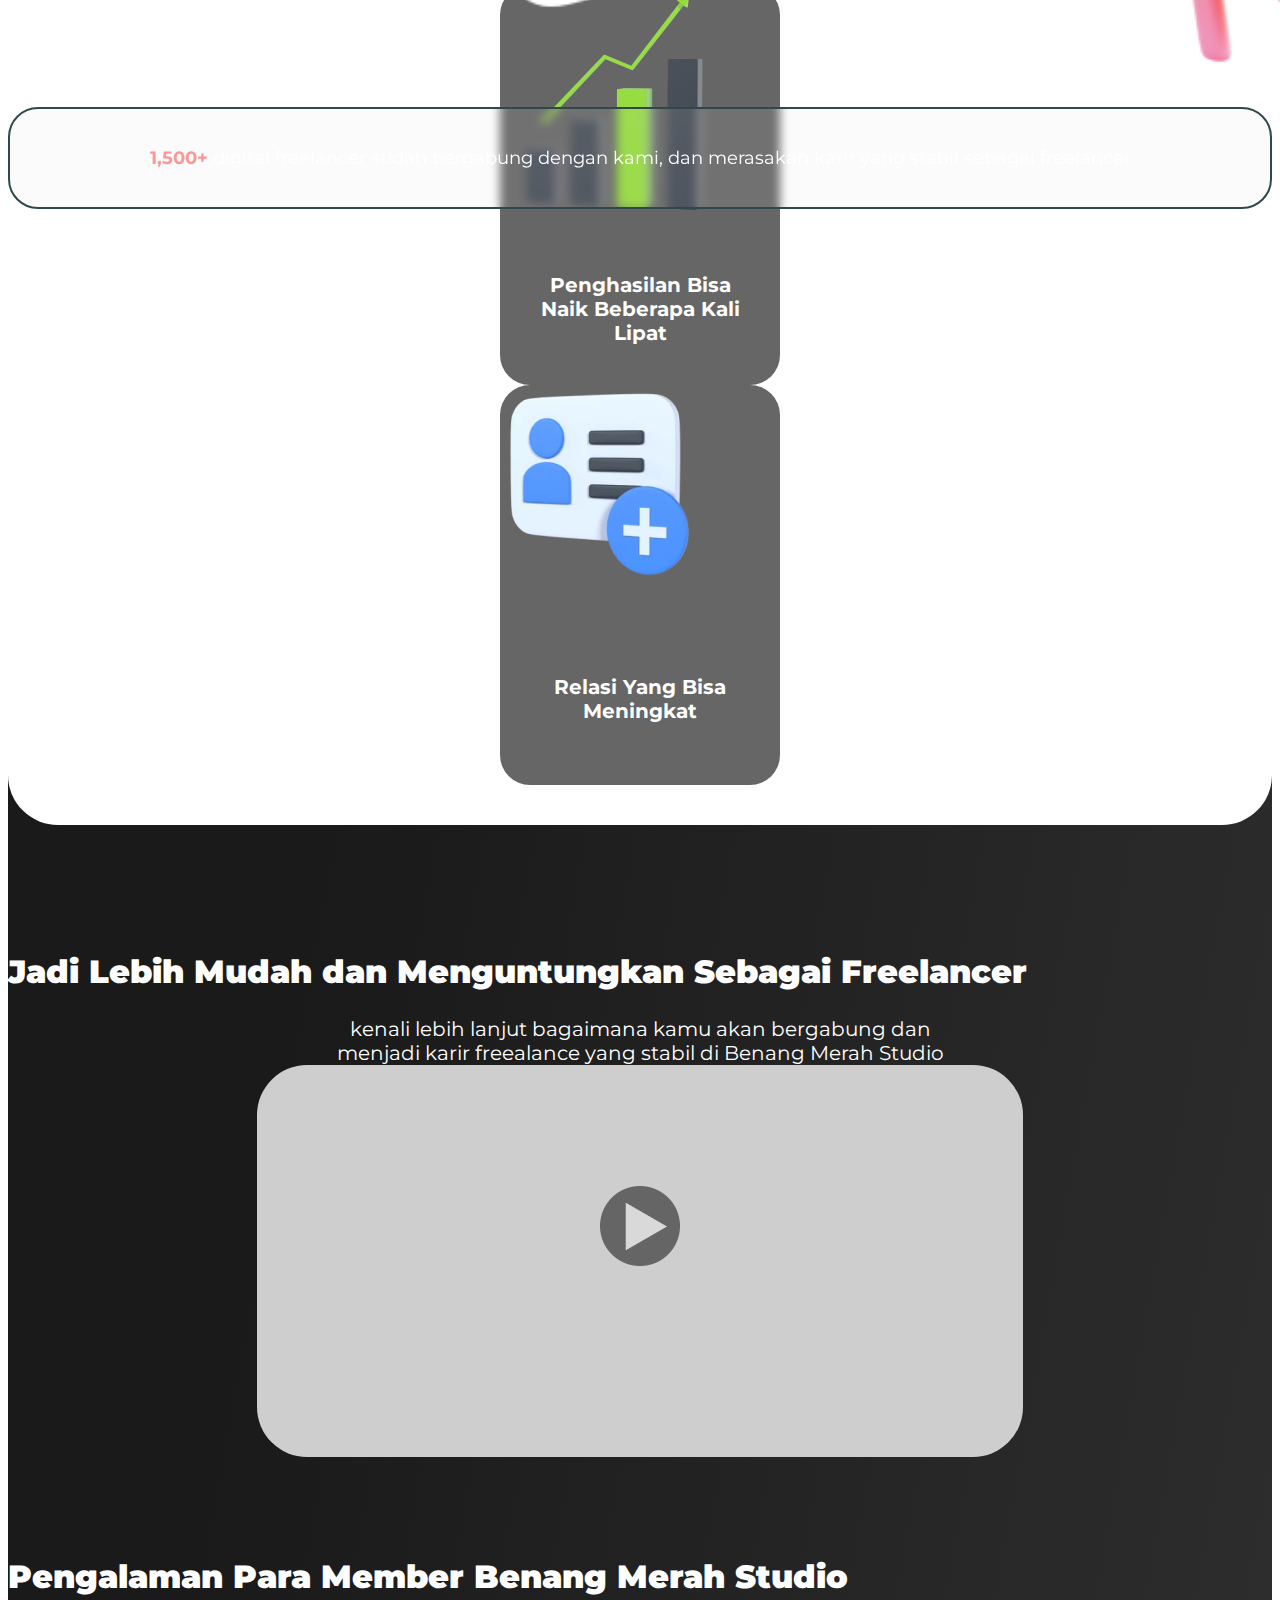
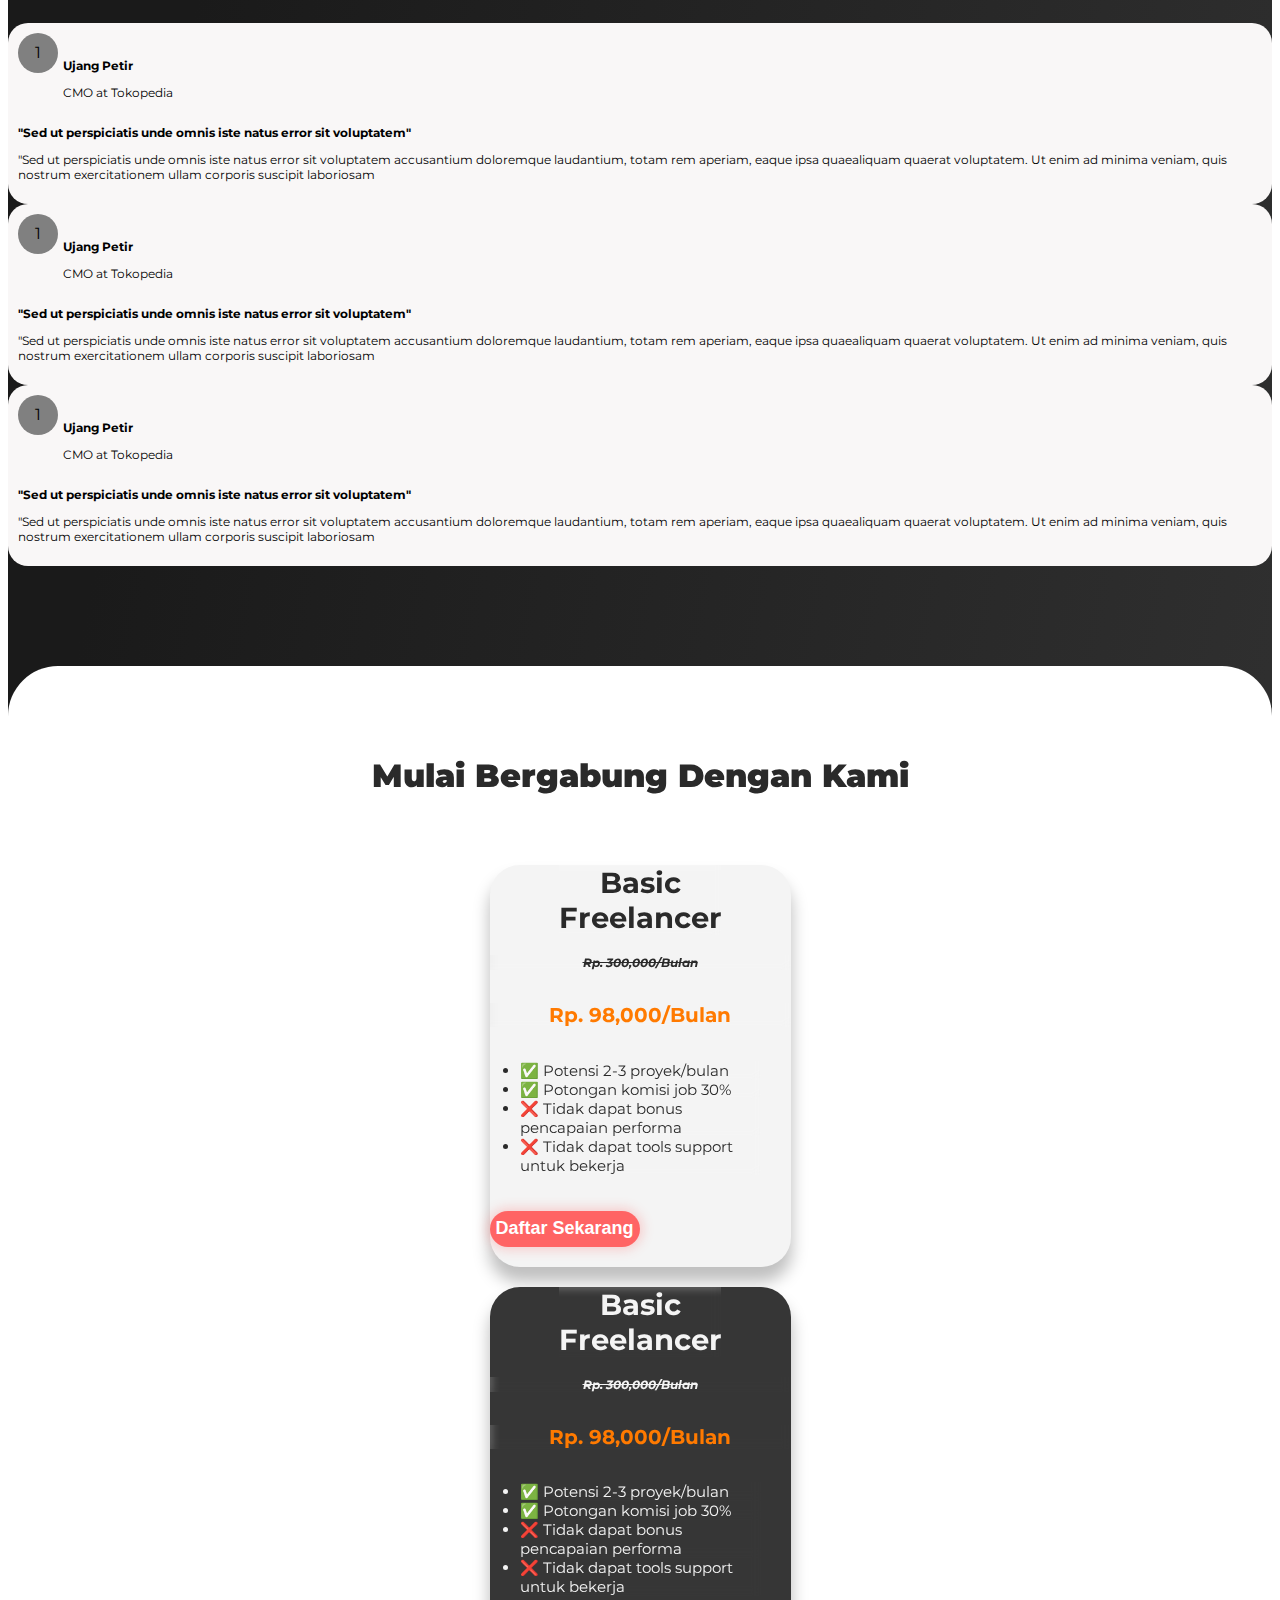
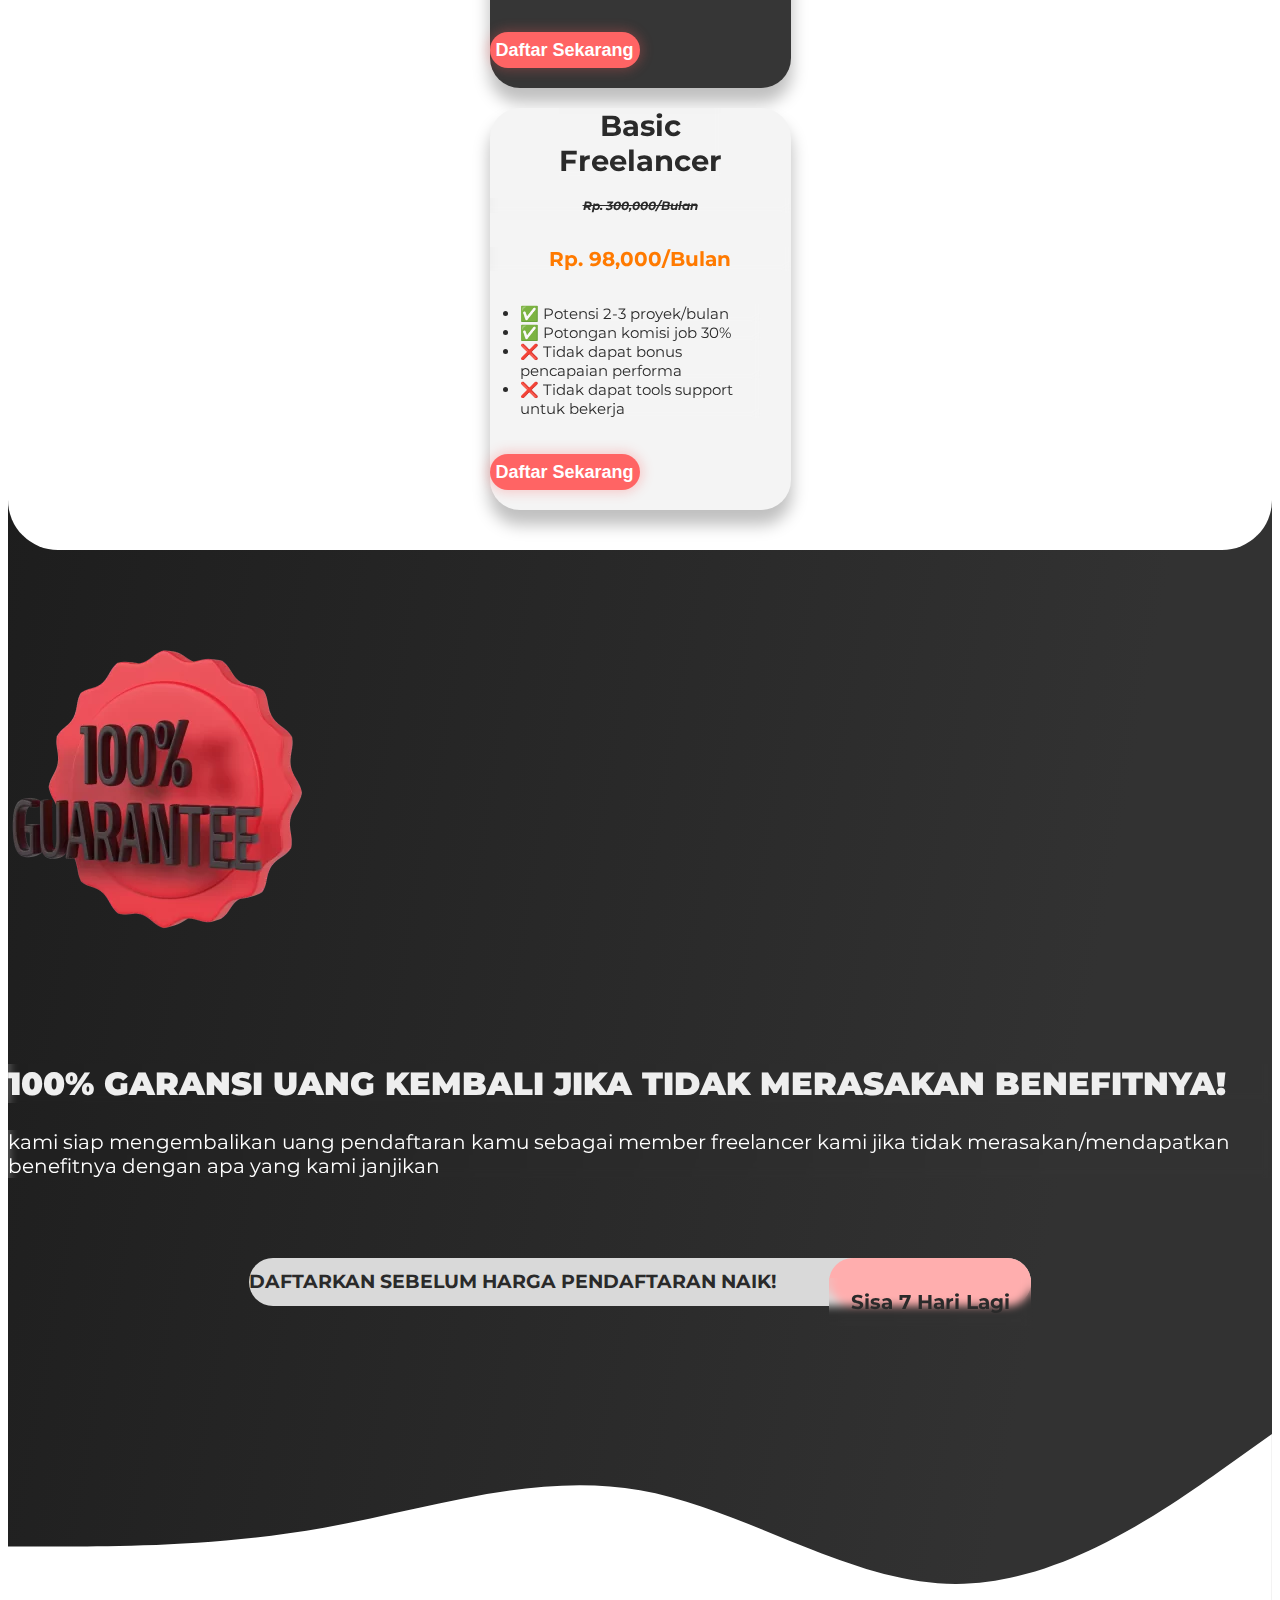
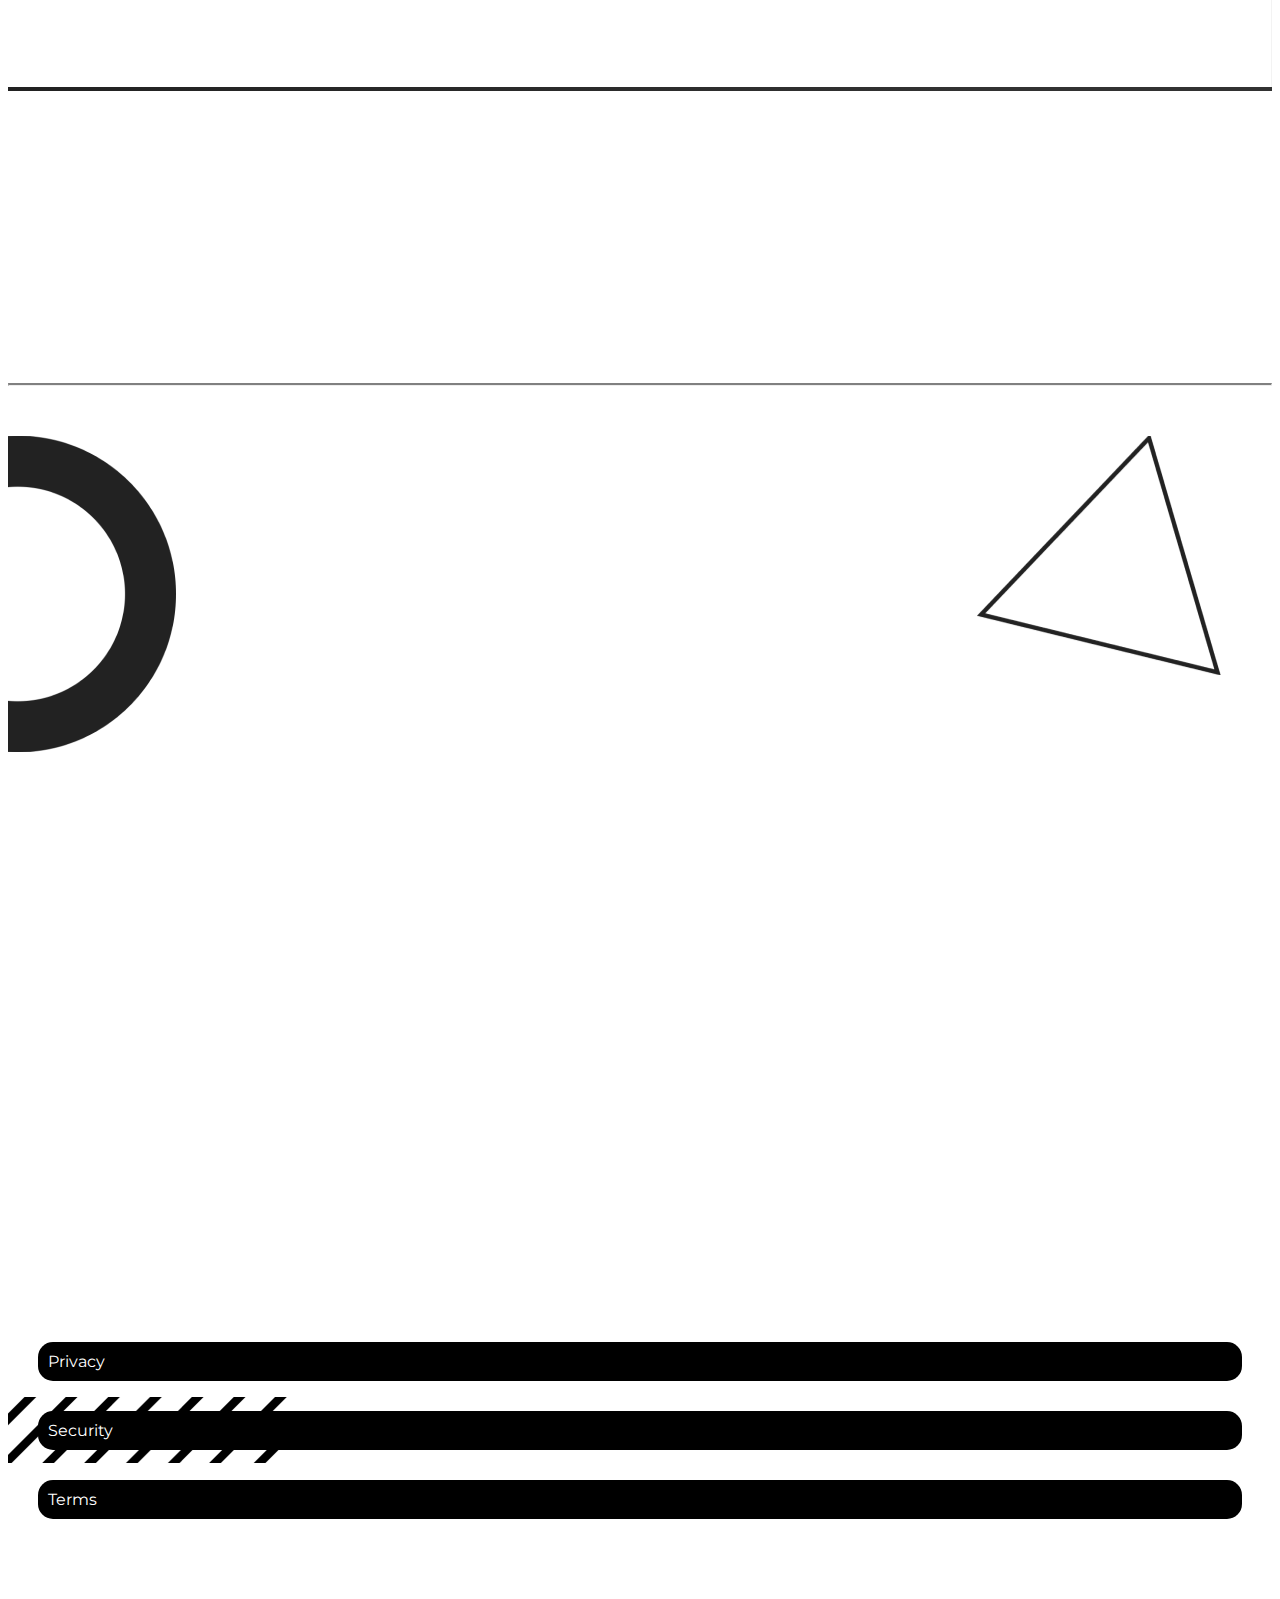
<file: view/freelancer.html>
<!doctype html>
<html lang="en">
  <head>
    <meta charset="utf-8">
    <meta name="viewport" content="width=device-width, initial-scale=1">
    <title>Web Freelancer</title>
    <link href="https://cdn.jsdelivr.net/npm/bootstrap@5.2.0-beta1/dist/css/bootstrap.min.css" rel="stylesheet" integrity="sha384-0evHe/X+R7YkIZDRvuzKMRqM+OrBnVFBL6DOitfPri4tjfHxaWutUpFmBp4vmVor" crossorigin="anonymous">
    <link rel="stylesheet" href="../assets/css/style.css">
    <link rel="stylesheet" href="https://cdnjs.cloudflare.com/ajax/libs/font-awesome/5.15.4/css/all.min.css">
    <link href="https://unpkg.com/aos@2.3.1/dist/aos.css" rel="stylesheet">
  </head>
  <body>
    <!-- open navbar -->
    <div class="background-color-fix">
      <nav class="navbar navbar-expand-lg fixed-top"  id="top-nav" style="background-color:transparent;">
          <div class="container">
            <a class="navbar-brand" href="#">Logo Name</a>
            <button class="navbar-toggler" type="button" data-bs-toggle="collapse" data-bs-target="#navbarNav" aria-controls="navbarNav" aria-expanded="false" aria-label="Toggle navigation">
              <span class="navbar-toggler-icon"></span>
            </button>
            <div class="collapse navbar-collapse" id="navbarNav">
              <ul class="navbar-nav ms-auto">
                <li class="nav-item">
                  <a class="nav-link" href="#">Home</a>
                </li>
                <li class="nav-item">
                  <a class="nav-link" href="#">Our Service</a>
                </li>
                <li class="nav-item">
                  <a class="nav-link" href="#">Portfolio</a>
                </li>
                <li class="nav-item">
                  <a class="nav-link">About us</a>
                </li>
                <li class="nav-item">
                  <a class="nav-link">Contact</a>
                </li>
                <li class="nav-item">
                  <a href="../index.html" class="nav-link">Client</a>
                </li>
              </ul>
            </div>
          </div>
        </nav>
        <!-- close navbar -->

        <!-- open banner -->
        <div class="jumbotron jumbotron-fluid background-right-content-banner">
          <div class="container">
            <div class="row">
              <div class="col-md-12">
                <div class="row margin-cs-max">
                  <div class="col-md-6"  data-aos="zoom-in"  data-aos-duration="2000">
                    <h1 class="heading-h1-banner">Mulai Menjadi Freelancer Yang Memiliki Karir Stabil Dan 10X Lebih Cuan di 2022</h1>
                    <p class="paragraf-text-banner">Benang Merah Studio adalah platform untuk para freelancer untuk memiliki job yang pasti stabil setiap bulanya dan bisa berpotensi meningkatkan penghasilan kamu sebagai freelancer!</p>
                    <p class="paragraf-text-banner">karena kami akan membantu kamu menjebatani dengan mempertemukan klien tanpa pusing mikirin dealing, dan hal lainya. kamu hanya menerima job yang akan selalu kami berikan setiap bulanya beberapa kali</p>
                    <div class="button-info-banner">
                      <p class="paragraf-text-button-banner">kenali kami lebih lanjut</p>
                      <button class="btn-primary-banner">Mulai</button>
                    </div>
                  </div>
                  <div class="col-md-6"  data-aos="zoom-in"  data-aos-duration="2000">
                    <img src="../assets/image/img-banner-freelancer.png" alt="" class="image-position-banner" >
                  </div>
                </div>
              </div>
            </div>
            <div class="row">
                <div class="col-md-12">
                    <div class="card-info-label-banner-freelance">
                        <p class="text-description-label-banner-freelancer"><span class="style-span-red">1,500+</span> digital freelancer sudah bergabung dengan kami, dan merasakan karir yang stabil sebagai freelancer</p>
                    </div>
                </div>
            </div>
          </div>
        </div>
        <!-- close banner -->
    
        
        <section id="value-job-freelancer" class="value-job-freelancer">
          <div class="container">
            <div class="row mb-5">
              <div class="col-md-12">
                <h2 class="text-center heading-h2-value-job-freelancer">Yang Kamu Dapatkan Jika Bergabung Dengan Kami</h2>
              </div>
              <div class="col-md-12">
                <div class="row">
                  <div class="col-md-4 mb-3">
                    <div class="card card-value-job-freelance">
                      <div class="card-body">
                        <div class="text-center">
                          <img src="../assets/image/efficiency-value.png"  class="img-fluid text-center" alt="">
                          <h5 class="label-value-job-freelance-1">Job Yang Setiap Bulan Dapat</h5>
                      </div>
                    </div>
                    </div>
                  </div>
                  <div class="col-md-4 mb-3">
                    <div class="card card-value-job-freelance">
                      <div class="card-body">
                        <div class="text-center">
                          <img src="../assets/image/Increase_perspective-value.png"  class="img-fluid" alt="">
                          <h5 class="label-value-job-freelance-2">Penghasilan Bisa Naik Beberapa Kali Lipat</h5>
                        </div>
                      </div>
                    </div>
                  </div>
                  <div class="col-md-4 mb-3">
                    <div class="card card-value-job-freelance">
                      <div class="card-body">
                        <div class="text-center">
                          <img src="../assets/image/membership-value.png"  class="img-fluid text-center" alt="">
                          <h5 class="label-value-job-freelance-3">Relasi Yang Bisa Meningkat</h5>
                        </div>
                      </div>
                    </div>
                  </div>
                </div>
              </div>
            </div>
          </div>
      </section>

      <div class="container">
        <div class="row margin-cs-benefit-freelancer">
          <div class="col-md-12">
            <h2 class="heading-h2-freelancer-benefits text-center mb-3">Jadi Lebih Mudah dan Menguntungkan Sebagai Freelancer</h2>
            <p class="paragraf-p-freelancer-benefits mb-3">kenali lebih lanjut bagaimana kamu akan bergabung dan menjadi karir freealance yang stabil di Benang Merah Studio</p>
          </div>
          <div class="col-md-12 margin-bottom-benefit-freelancer">
            <div class="card-video-freelancer">
              <img src="../assets/image/icon-play-in-video.png" alt="">
            </div>
          </div>
          <div class="col-md-12">
            <h2 class="heading-h2-freelancer-benefits text-center mt-5 mb-5">Pengalaman Para Member Benang Merah Studio</h2>
          </div>
          <div class="col-md-12">
            <div class="row">
              <div class="col-md-4 mb-3">
                <div class="card card-testimonial-freelancer">
                  <div class="card-body">
                    <div class="group-profile-freelancer-card">
                      <div class="profile-image-freelancer">
                        1
                      </div>
                      <div class="profile-text-freelancer">
                        <h5 class="profile-name-h5-freelancer">Ujang Petir</h5>
                        <p class="profile-name-p-freelancer">CMO at Tokopedia</p>
                      </div>
                    </div>
                    <h1 class="title-profile-text">"Sed ut perspiciatis unde omnis iste natus error sit voluptatem"</h1>
                    <p class="message-profile-text">"Sed ut perspiciatis unde omnis iste natus error sit voluptatem accusantium doloremque laudantium, totam rem aperiam, eaque ipsa quaealiquam quaerat voluptatem. Ut enim ad minima veniam, quis nostrum exercitationem ullam corporis suscipit laboriosam</p>
                  </div>
                </div>
              </div>
                   <div class="col-md-4 mb-3">
                <div class="card card-testimonial-freelancer">
                  <div class="card-body">
                    <div class="group-profile-freelancer-card">
                      <div class="profile-image-freelancer">
                        1
                      </div>
                      <div class="profile-text-freelancer">
                        <h5 class="profile-name-h5-freelancer">Ujang Petir</h5>
                        <p class="profile-name-p-freelancer">CMO at Tokopedia</p>
                      </div>
                    </div>
                    <h1 class="title-profile-text">"Sed ut perspiciatis unde omnis iste natus error sit voluptatem"</h1>
                    <p class="message-profile-text">"Sed ut perspiciatis unde omnis iste natus error sit voluptatem accusantium doloremque laudantium, totam rem aperiam, eaque ipsa quaealiquam quaerat voluptatem. Ut enim ad minima veniam, quis nostrum exercitationem ullam corporis suscipit laboriosam</p>
                  </div>
                </div>
              </div>
              <div class="col-md-4 mb-3">
                <div class="card card-testimonial-freelancer">
                  <div class="card-body">
                    <div class="group-profile-freelancer-card">
                      <div class="profile-image-freelancer">
                        1
                      </div>
                      <div class="profile-text-freelancer">
                        <h5 class="profile-name-h5-freelancer">Ujang Petir</h5>
                        <p class="profile-name-p-freelancer">CMO at Tokopedia</p>
                      </div>
                    </div>
                    <h1 class="title-profile-text">"Sed ut perspiciatis unde omnis iste natus error sit voluptatem"</h1>
                    <p class="message-profile-text">"Sed ut perspiciatis unde omnis iste natus error sit voluptatem accusantium doloremque laudantium, totam rem aperiam, eaque ipsa quaealiquam quaerat voluptatem. Ut enim ad minima veniam, quis nostrum exercitationem ullam corporis suscipit laboriosam</p>
                  </div>
                </div>
              </div>
            </div>
          </div>
        </div>
      </div>

      <!-- open joiner in class freealncer -->
      <section id="value-job-freelancer" class="value-job-freelancer">
        <div class="container">
          <div class="row">
            <div class="col-md-12">
              <h2 class="text-center heading-h2-value-job-freelancer">Mulai Bergabung Dengan Kami</h2>
            </div>
            <div class="col-md-12">
            <div class="row">
              <div class="col-md-4 mb-4">
                  <div class="card card-joiner-freelancer">
                    <div class="card-body">
                      <h5 class="name-joiner-class-black">Basic Freelancer</h5>
                      <div class="group-price-freelancer">
                        <p class="price-joiner-class-promo text-center">Rp. 300,000/Bulan</p>
                        <h5 class="price-joiner-class">Rp. 98,000/Bulan</h5>
                      </div>
                      <ul class="list-group list-group-cs">
                        <li class="list-group-item list-group-item-cs">✅ Potensi 2-3 proyek/bulan</li>
                        <li class="list-group-item list-group-item-cs">✅ Potongan komisi job 30%</li>
                        <li class="list-group-item list-group-item-cs">❌ Tidak dapat bonus pencapaian performa</li>
                        <li class="list-group-item list-group-item-cs">❌ Tidak dapat tools support untuk bekerja</li>
                      </ul>
                      <div class="col-md-12 text-center">
                        <button class="btn-register-joiner-freelancer">Daftar Sekarang</button>
                      </div>
                    </div>
                  </div>
              </div>
              <div class="col-md-4 mb-4">
                  <div class="card card-joiner-freelancer-black">
                    <div class="card-body">
                      <h5 class="name-joiner-class-white">Basic Freelancer</h5>
                      <div class="group-price-freelancer">
                        <p class="price-joiner-class-promo-white text-center">Rp. 300,000/Bulan</p>
                        <h5 class="price-joiner-class">Rp. 98,000/Bulan</h5>
                      </div>
                      <ul class="list-group list-group-cs">
                        <li class="list-group-item list-group-item-cs-white">✅ Potensi 2-3 proyek/bulan</li>
                        <li class="list-group-item list-group-item-cs-white">✅ Potongan komisi job 30%</li>
                        <li class="list-group-item list-group-item-cs-white">❌ Tidak dapat bonus pencapaian performa</li>
                        <li class="list-group-item list-group-item-cs-white">❌ Tidak dapat tools support untuk bekerja</li>
                      </ul>
                      <div class="col-md-12 text-center">
                        <button class="btn-register-joiner-freelancer">Daftar Sekarang</button>
                      </div>
                    </div>
                  </div>
              </div>
              <div class="col-md-4 mb-4">
                  <div class="card card-joiner-freelancer">
                    <div class="card-body">
                      <h5 class="name-joiner-class-black">Basic Freelancer</h5>
                      <div class="group-price-freelancer">
                        <p class="price-joiner-class-promo text-center">Rp. 300,000/Bulan</p>
                        <h5 class="price-joiner-class">Rp. 98,000/Bulan</h5>
                      </div>
                      <ul class="list-group list-group-cs">
                        <li class="list-group-item list-group-item-cs">✅ Potensi 2-3 proyek/bulan</li>
                        <li class="list-group-item list-group-item-cs">✅ Potongan komisi job 30%</li>
                        <li class="list-group-item list-group-item-cs">❌ Tidak dapat bonus pencapaian performa</li>
                        <li class="list-group-item list-group-item-cs">❌ Tidak dapat tools support untuk bekerja</li>
                      </ul>
                      <div class="col-md-12 text-center">
                        <button class="btn-register-joiner-freelancer">Daftar Sekarang</button>
                      </div>
                    </div>
                  </div>
              </div>
            </div>
          </div>
        </div>
      </div>
    </section>
      <!-- close joiner in class freealncer -->

      <div class="container">
        <div class="row magrin-bottom-guarante">
          <div class="col-md-12 magrin-bottom-guarante-child">
            <div class="row justify-content-center">
              <div class="col-md-4">
                 <img src="../assets/image/image-guarante.png" class="img-fluid image-guarante" alt="">
              </div>
              <div class="col-md-6">
                <div class="group-text-guarante">
                  <h2 class="heading-h2-guarante">100% GARANSI UANG KEMBALI JIKA TIDAK MERASAKAN  BENEFITNYA!</h2>
                  <p class="description-p-guarante">kami siap mengembalikan uang pendaftaran kamu
                    sebagai member freelancer kami jika tidak
                    merasakan/mendapatkan benefitnya 
                    dengan apa yang kami janjikan</p>
                </div>
              </div>
            </div>
          </div>
          <div class="col-md-12">
            <div class="card card-limit-register">
              <div class="card-body">
                <div class="group-info-limit-register">
                  <div class="text-limit-register">
                    <h3 class="heading-h3-limit-register">DAFTARKAN SEBELUM HARGA PENDAFTARAN NAIK!</h3>
                  </div>
                  <div class="info-imit-register">
                    <h3 class="day-limit-register">Sisa 7 Hari Lagi</h3>
                  </div>
                </div>
              </div>
            </div>
          </div>
        </div>
      </div>
      <svg xmlns="http://www.w3.org/2000/svg" viewBox="0 0 1440 320">
        <path fill="#fff" fill-opacity="1" d="M0,160L60,160C120,160,240,160,360,138.7C480,117,600,75,720,96C840,117,960,203,1080,202.7C1200,203,1320,117,1380,74.7L1440,32L1440,320L1380,320C1320,320,1200,320,1080,320C960,320,840,320,720,320C600,320,480,320,360,320C240,320,120,320,60,320L0,320Z"></path>
      </svg>
    
  </div>
    
    <svg xmlns="http://www.w3.org/2000/svg" viewBox="0 0 1440 320">
      <path fill="#fff" fill-opacity="1" d="M0,160L60,160C120,160,240,160,360,138.7C480,117,600,75,720,96C840,117,960,203,1080,202.7C1200,203,1320,117,1380,74.7L1440,32L1440,320L1380,320C1320,320,1200,320,1080,320C960,320,840,320,720,320C600,320,480,320,360,320C240,320,120,320,60,320L0,320Z"></path>
    </svg>
  </div>
  
  
  
  
  
  <!-- open footer -->
  <div class="container">
    <div class="row">
      <div class="col-md-12">
        <hr id="line-cs-footer">
      </div>
    </div>
  </div>
  <div class="background-polygon">  
    <div class="background-footer-oval">
      <footer class="footer py-footer-top py-footer-bottom" id="footer">
      <div class="container">
        <div class="row">
          <div class="col-md-12">
            <div class="row">
              <div class="col-md-4 mb-3" data-aos="fade-up">
                <div class="card bg-card-footer">
                  <div class="card-body">
                    <div class="row">
                      <div class="col-md-3">
                        <div class="logo-studio-benang-merah-in-foooter">
                        </div>
                      </div>
                      <div class="col-md-9">
                        <h5 class="heading-h5-footer">Benang Merah Studio</h5>
                        <p class="paragraf-p-footer">Lorem, ipsum dolor sit amet consectetur adipisicing elit. Eius magni praesentium atque autem quam in accusantium consectetur, dolor incidunt laudantium dignissimos sed quis eveniet perspiciatis quo ducimus obcaecati hic. Minima.</p>
                      </div>
                    </div>
                  </div>
                </div>
              </div>
              <div class="col-md-8 mb-3" data-aos="fade-up">
                <div class="card bg-card-footer">
                  <div class="card-body">
                      <div class="row">
                          <div class="col-md-4">
                            <div class="group-menu-footer">
                              <h5>Our Service</h5>
                              <ul class="ul-list-heading">
                                <li class="li-list-child"><a href="#">Help center</a></li>
                                <li class="li-list-child"><a href="#">FAQ</a></li>
                                <li class="li-list-child"><a href="#">Transaction</a></li>
                                <li class="li-list-child"><a href="#">Investation</a></li>
                              </ul>
                            </div>
                          </div>
                          <div class="col-md-4">
                            <div class="group-menu-footer">
                              <h5>Company</h5>
                              <ul class="ul-list-heading">
                                <li class="li-list-child"><a href="#">About us</a></li>
                                <li class="li-list-child"><a href="#">Career</a></li>
                                <li class="li-list-child"><a href="#">Management</a></li>
                                <li class="li-list-child"><a href="#">Blog</a></li>
                              </ul>
                            </div>
                        </div>
                          <div class="col-md-4">
                            <div class="group-menu-footer">
                            <h5>Contact Info</h5>
                            <ul class="ul-list-heading">
                              <li class="li-list-child"><a href="#">example@gmail.com</a></li>
                              <li class="li-list-child"><a href="#">+62 895 16111 6280</a></li>
                              <li class="li-list-child">
                                <div class="media-social">
                                  <a class="link-media-social" href=""><img class="child-icon-social" src="../assets/image/Image-per-layer/Footerr/facebook.png" alt=""></a>
                                  <a class="link-media-social" href=""><img class="child-icon-social" src="../assets/image/Image-per-layer/Footerr/instagram.png" alt=""></a>
                                  <a class="link-media-social" href=""><img class="child-icon-social" src="../assets/image/Image-per-layer/Footerr/Linkedin.png" alt=""></a>
                                  <a class="link-media-social" href=""><img class="child-icon-social" src="../assets/image/Image-per-layer/Footerr/twitter.png" alt=""></a>
                                </div>
                              </li>
                            </ul>
                          </div>
                        </div>
                      </div>
                    </div>
                  </div>
                </div>
              </div>
            </div>
          </div>
          <div class="row margin-cs-max background-cross-footer">
            <div class="col-md-12">
              <div class="d-flex flex-row-reverse">
                  <div class="list-horizontal">
                    <a href="">Privacy</a>
                  </div>
                  <div class="list-horizontal">
                    <a href="">Security</a>
                  </div>
                  <div class="list-horizontal">
                    <a href="">Terms</a>
                  </div>
                </div>
              </div>
            </div>
          </div>
        </footer>
      </div>
    </div>      
  <!-- close footer -->

  
    <script src="https://code.jquery.com/jquery-3.6.0.min.js"></script>
    <script src="https://unpkg.com/aos@2.3.1/dist/aos.js"></script>
    <script type="text/javascript" src="../assets/js/navbarBackground.js"></script>
    <script type="text/javascript" src="../assets/js/navbarAnimate.js"></script>
    <script src="https://cdn.jsdelivr.net/npm/bootstrap@5.2.0-beta1/dist/js/bootstrap.bundle.min.js" integrity="sha384-pprn3073KE6tl6bjs2QrFaJGz5/SUsLqktiwsUTF55Jfv3qYSDhgCecCxMW52nD2" crossorigin="anonymous"></script>
    <script>
      AOS.init();
    </script>
  </body>
</html>
</file>
<file: assets/css/style.css>
@import url('https://fonts.googleapis.com/css2?family=Montserrat:wght@100;200;300;400;600;700;800;900&display=swap');

html {
    scroll-behavior: smooth;
}

body {
    font-family: 'Montserrat', sans-serif;
    overflow-x: hidden;
}
/* open css global */
::selection {
    background-color: #FF5757;
    color: #fff;
}

.margin-cs-benefit-freelancer {
    padding-top: 100px;
    padding-bottom: 100px;
}

.margin-bottom-benefit-freelancer {
    margin-bottom: 100px;
}

::-webkit-scrollbar {
    width: 10px;
}

::-webkit-scrollbar-track {
    background-color: rgba(39, 38, 38, 0.78);
    box-shadow: inset 0 0 2.5px 2px rgba(0, 0, 20, 0);
}

::-webkit-scrollbar-thumb {
    background-color: #FF5757;
}

#top-nav {
    transition: 1s;
}

.navbar-brand {
    color: #fff;
}

.nav-link {
    color: #fff;
}

.nav-item {
    margin-right: 20px;
}

.margin-cs-max {
    margin-top: 150px;
}

.margin-top-per-page{
    margin-top: 100px;
}

.background-color-fix {
    background: linear-gradient(280.23deg, #323232 12.5%, #1A1A1A 68.65%);
    height:100%;
}
/* close css global */

/* open css banner */
.background-banner {
    background: linear-gradient(280.23deg, #323232 12.5%, #1A1A1A 68.65%);
    height: 660px;
}

.image-banner-top {
    margin-top: -120px;
}

.button-info-banner {
    width: 400px;
    height: 50px;
    background: #208275;
    display:flex;
    justify-content: space-between;
    border-radius: 20px;
    margin-top: 20px
}

.paragraf-text-button-banner {
    text-align: center;
    margin: 15px;
    margin-bottom: 0;
    font-size: 14px;
    font-weight: bold;
    color: white;
}

.btn-primary-banner {
    width: 100px;
    height: 30px;
    margin: 10px;
    border-radius: 20px;
    border: none;    
    font-size: 12px;
    font-weight: bold;
    color: white;
    box-shadow: 0px 1px 15px #FF5757;
    background-color: #FF5757;
    transition: 1s;
}

.btn-primary-banner:hover {
    width: 100px;
    height: 30px;
    margin: 10px;
    border-radius: 20px;
    border: none;    
    font-size: 12px;
    font-weight: bold;
    color: white;
    box-shadow: 0px 1px 15px #FF5757;
    background-color: #FF2929;
}

.heading-h1-banner {
    font-size: 34px;
    color: #FFFFFF;
    font-weight: 600;
    margin-bottom: 20px;
}



.paragraf-text-banner {
    color: #FFFFFF;
    font-size: 14px;
    font-weight: 500;
}

/* close css banner */


/* open css support company */
.heading-h2-support {
    color: #FFFFFF;
    font-size: 18px;
    font-weight: 600;
    text-align: center;
}

.img-collab-support {
    width: 90px;
}

.card-support-company {
    margin: 10px;
    color: #FFFFFF;
}

.group-company-logo {
    display: flex;
    justify-content: center;
}

.group-support-company {
    position: relative;
    background-color: #3C4040;
    margin: 0px auto;
    border-radius: 25px;
    height: 120px;
    padding: 20px;
}

.number-support-company {
    color: #DE6B6C;
}
/* close css support company */

/* open css service */
.image-service {
    width: 100%;
    height: 200px;    
    background-color: #AEAEAE;
    color: blue;
    line-height: 200px;
    text-align: center;
    border-radius: 25px;
}

.card-text-detail-service {
    color: white;
    font-size: 12px;
    font-weight: 200;
}

.heading-h1-service {
    font-size: 34px;
    font-weight: 600;
    color: #FFFFFF;
}

.group-service-global {
    margin-left: 10px;
    margin-top: 100px;
}

.heading-h5-service {
    font-size: 24px;
    color: white;
}
/* close css service */


/* open css  profit */
.heading-h5-profit {
    font-size: 24px;
    color: white;
    width: 560px;
    text-align: center;
    margin: 0px auto;
    padding: 20px;
}

.heading-point-card {
    color: white;
    font-size: 23px;
    font-weight: 500;
}

.img-point-profit{
    width: 150px;
}

.text-point-card {
    color: white;
    font-size: 14px;
    font-weight: 200;
}

/* close css profit */

/* open css portfolio */
.heading-h1-portfolio {
    font-size: 24px;
    color: black;   
    color: white;
    font-weight: 600;
}

.group-label-portoflio {
    display: flex;
}

.label-portoflio {
    margin: 10px;
    padding: 5px;
    background: linear-gradient(111.1deg, #BCBCBC 10.68%, #6C6C6C 57.94%);
    border-radius: 20px;
    color: black;
    font-size: 14px;
    font-weight: bold; 
}

.paragraf-p-portfolio {
    color: white;
    font-size: 14px;
}

.logo-company-client {
    background-color: #A0A0A0;
    width: 203px;
    height: 50px;
    line-height: 50px;
    text-align: center;
    margin-top: 25px;
    margin-bottom: 25px;
    font-style: normal;
    font-weight: 700;
    font-size: 25px;
    color: #000000;
}


/* close css portfolio */


/* open css testimonial */

.card-testimonial-client {
    border-radius: 30px;
}

.logo-client {
    width: 160px;
}

.logo-client img {
    width: 100%;
}

.heading-h1-testimonial {
    font-size: 34px;
    width: 545px;
    margin: 0px auto;
    text-align: center; 
    margin-bottom: 50px;
    color: white;
    font-weight: 600;
}

.text-client {
    padding-left: 10px;
    padding-right: 10px;
    padding-top: 20px;
}

.paragraf-client-description {
    margin-bottom: 20px;
    color: #000;
    font-weight: 500;
}

.profile-client {
    display:flex;
}

.profile-client .department-name {
    padding-left: 10px;
}

.department-name h5 {
    margin: 0;
    margin-bottom: 0;
}

.image-client {
    width: 50px;
    height: 50px;
    border-radius: 50%;
    background: gray;
    line-height: 50px;
    text-align: center;
    color: white; 
}
/* close css testimonial */

/* open css office  */
.card-office-service {
    border-radius: 30px;
}

.heading-h1-office {
    font-size: 34px;
    margin: 0px auto;
    text-align: center; 
    margin-bottom: 50px;
    color: white;
    font-weight: 600;
}

.image-office-service {
    width: 50px;
    height: 50px;
    border-radius: 50%;
    background: gray;
    line-height: 50px;
    text-align: center;
    color: white; 
}

.content-card {
    padding: 10px;
}

.office-service-text {
    padding-top: 20px;
    padding-bottom: 20px;
}

.name-office-service {
    font-weight: 600;
    font-size: 18px;
}

.description-office-service {
    font-size: 12px;
    font-weight: 400;
}

.readmore-link a {
    color: #000;
    font-style: italic;
}


/* close css office  */

/* open company level */
.heading-h5-company-level {
    font-weight: bold;
}

.heading-h1-company-level {
    font-size: 34px;
    color: #FFFFFF;
    font-weight: 600;
    margin-bottom: 100px;
    text-align: center;
}

.paragraf-company-level {
    font-weight: 400;
    font-size: 14px;
}

.btn-company-level {
    background-color: #71B7FF;
    color: black;
    font-weight: bold;
    font-size: 14px;
    border: none; 
    border-radius: 20px;
    padding: 10px;
}

.card-body-level-company {
    padding: 20px;
}

.card-company-level {
    width: 280px;
    margin: 0px auto;
    border-radius: 20px;
}
/* close company level */

/* open css footer */
#line-cs-footer {
    border-top: 2px solid;
    opacity: 1;
    margin-bottom: 50px;
}

.py-footer-top {
    padding-top: 100px;
}

.py-footer-bottom {
    padding-bottom: 50px;
}


.background-footer-oval {
    background-image: url('../image/Image-per-layer/Footerr/bg-footer-oval.png');
    background-repeat: no-repeat;
    height: 320px;
}

.background-polygon {
    background-image: url('../image/Image-per-layer/Footerr/bg-footer-polygon.png');
    background-repeat: no-repeat;
    height: 260px;
    background-position-y: -10%;
    background-position-x: 95%;
}

.background-cross-footer {
    background-image: url('../image/Image-per-layer/Footerr/bg-footer-cross.png');
    background-repeat: no-repeat;
    background-position-y: 50%;
}

.list-horizontal {
    margin: 30px;
    background-color: black;
    color: white;
    padding: 10px;
    border-radius: 15px;
}

.list-horizontal a {
    text-decoration : none;
    color: white;
    transition: 1s;
}

.list-horizontal a:hover {
    text-decoration : none;
    color: red;
}

.group-menu-footer {
    margin: 20px
}

.ul-list-heading{
    padding: 0;
}

.li-list-child {
    list-style-type: none;
    margin: 0;
    padding: 0;
    margin-bottom: 10px;
}

.li-list-child a {
    text-decoration : none;
    color: white;
    transition: 1s;
}

.li-list-child a:hover {
    text-decoration : none;
    color: red;
}

.bg-card-footer {
    background-color: #000;
    border: 0px;
    border-radius: 20px;
    color: white;
}

.logo-studio-benang-merah-in-foooter {
    width: 70px;
    height: 70px;
    line-height: 60px;
    text-align: center;
    background: green;
    border-radius: 50%;
}

.heading-h5-footer {
    font-size: 18px
    font-weight: 700;

}

.paragraf-p-footer {
    font-size: 12px;
    font-weight: 400;
}

.media-social {
    display: flex;
}

.child-icon-social {
    width: 20px;
    margin: 10px;
    transition: 1s;
}

.child-icon-social:hover {
    background: red;
    padding: 3px;
    border-radius: 5px;
    transform: rotate(360deg);
    width: 30px;

}
/* close css footer */

/* ================================= open css freelancer web =========================================== */
.background-right-content-banner {
    background-image: url('../image/background-banner-freelancer.png');
    height: 660px;
    background-position-x: 100%;
    background-position-y: -50%;
    background-repeat: no-repeat;
}

.image-position-banner {
    margin-top: -90px;
    width: 130%;
}

.card-info-label-banner-freelance {
    background: rgba(217, 217, 217, 0.1);
    backdrop-filter: blur(5px);
    border-radius: 30px;
    padding: 20px;
    margin-top: -30px;
    text-align: center;
    color: white;
    border: 2px solid #2F494B;
}

.text-description-label-banner-freelancer {
    font-size: 18px;
}

.style-span-red {
    color: #FF9797;
    font-weight: bold;
}

.value-job-freelancer {
    background: white;
    border-radius: 50px;
    padding: 40px;
}


/* open css freelancer value job */
.heading-h2-value-job-freelancer {
    font-weight: 900;
    font-size: 32px;
    line-height: 39px;
    width:800px;
    padding-top: 50px;
    padding-bottom: 50px;
    margin: 0px auto;
    text-align: center;
    color: #2A2A2A;
    backdrop-filter: blur(4px);
}

.card-value-job-freelance {
    width: 280px;
    margin:0px auto;
    border-radius: 30px;
    background-color: #666666;
    height: 400px;
}

.label-value-job-freelance-1 {
    font-weight: 700;
    font-size: 20px;
    line-height: 24px;
    width:212px;
    margin: 0px auto;
    margin-top: 90px;
    text-align: center;
    color: #FFFFFF;
}

.label-value-job-freelance-2 {
    font-weight: 700;
    font-size: 20px;
    line-height: 24px;
    width:212px;
    margin: 0px auto;
    margin-top: 50px;
    text-align: center;
    color: #FFFFFF;
}

.label-value-job-freelance-3 {
    font-weight: 700;
    font-size: 20px;
    line-height: 24px;
    width:212px;
    margin: 0px auto;
    margin-top: 90px;
    text-align: center;
    color: #FFFFFF;
}
/* close css freelancer value job */


/* freelancer benefits */
.heading-h2-freelancer-benefits {
    font-weight: 900;
    font-size: 32px;
    color: #FFFFFF;
}

.paragraf-p-freelancer-benefits{
    font-weight: 400;
    font-size: 20px;
    text-align: center;
    width: 608px;
    color: #FFFFFF;
    margin:0px auto;
}

.card-video-freelancer {
    width: 766px;
    height: 392px;
    background: #CECECE;
    border-radius: 50px;
    margin:0px auto;
    line-height: 392px;
    text-align:center;
}

.card-testimonial-freelancer {
    background: #F9F7F7;
    border-radius: 20px;
    padding: 10px;
}

.group-profile-freelancer-card{ 
    display: flex;
}

.profile-text-freelancer{
    margin: 5px;
}

.profile-image-freelancer {
    width: 40px;
    height: 40px;
    background: gray;
    line-height: 40px;
    text-align: center;
    border-radius: 50%;
}

.profile-name-h5-freelancer {
    font-weight: 700;
    font-size: 12px;
    color: #000000;
    margin-bottom: 0;
}

.profile-name-p-freelancer {
    font-weight: 400;
    font-size: 12px;
    color: #000000;
}

.title-profile-text {
    font-weight: 700;
    font-size: 12px;
    color: #000000;
}

.message-profile-text {
    font-weight: 400;
    font-size: 12px;
    color: #000000;
}

.card-joiner-freelancer {
    background: #F4F4F4;
    border-radius: 30px;
    border: none;
    width: 301px;
    margin:0px auto;
    box-shadow: 0px 14px 16px 1px rgba(0, 0, 0, 0.25);
}

.card-joiner-freelancer-black {
    background: #363636;
    border: none;
    width: 301px;
    margin:0px auto;
    box-shadow: 0px 14px 16px 1px rgba(0, 0, 0, 0.25);
    border-radius: 30px;
}

.name-joiner-class-white {
    width: 162px;
    margin: 0px auto;
    font-weight: 700;
    font-size: 29px;
    text-align:center;
    color: #F4F4F4;
    backdrop-filter: blur(4px);
    margin-top: 20px;     
}

.name-joiner-class-black {
    width: 162px;
    margin: 0px auto;
    font-weight: 700;
    font-size: 29px;
    text-align:center;
    color: #2A2A2A;
    backdrop-filter: blur(4px);
    margin-top: 20px; 
}

.price-joiner-class {
    font-weight: 700;
    font-size: 20px;
    text-align: center;
    color: #FF7A00;
    backdrop-filter: blur(4px);
}

.price-joiner-class-promo {
    font-weight: 700;
    font-style: italic;
    text-align: center;
    font-size: 12px;
    text-decoration-line: line-through;
    color: #2A2A2A;
    margin-bottom: 0px;
    backdrop-filter: blur(4px);
}

.price-joiner-class-promo-white  {
    font-weight: 700;
    font-style: italic;
    text-align: center;
    font-size: 12px;
    text-decoration-line: line-through;
    color: #F4F4F4;
    margin-bottom: 0px;
    backdrop-filter: blur(4px);
}


.group-price-freelancer {
    margin-top: 20px;
}

.list-group-cs {
    padding-left: 30px;
    padding-right: 30px;
}

.list-group-item-cs {
    border: none;
    background:none;
    font-style: normal;
    font-weight: 400;
    font-size: 15px;
    color: #2A2A2A;
    backdrop-filter: blur(4px);
}

.list-group-item-cs-white {
    border: none;
    background:none;
    font-style: normal;
    font-weight: 400;
    font-size: 15px;
    color: #F4F4F4;
    backdrop-filter: blur(4px);
}

.btn-register-joiner-freelancer {
    font-weight: 700;
    font-size: 18px;
    text-align: center;
    color: #FFFFFF;
    height: 36px;
    background: #FF6464;
    box-shadow: 0px 0px 11px 3px rgba(255, 92, 92, 0.25);
    border-radius: 30px;
    margin: 20px auto;
    border: none;
}

.image-guarante {
    margin-top: 90px;
}

.heading-h2-guarante {
    font-weight: 900;
    font-size: 32px;
    color: #EEEEEE;
    backdrop-filter: blur(4px);
}

.description-p-guarante {
    font-weight: 400;
    font-size: 20px;
    color: #FFFFFF;
    backdrop-filter: blur(4px);
}

.group-text-guarante {
    margin-top: 120px;
}

.magrin-bottom-guarante {
    margin-bottom: 100px;
}

.magrin-bottom-guarante-child {
    margin-bottom: 80px;
}

.card-limit-register {
    width: 782px;
    background: #D9D9D9;
    border-radius: 50px;
    margin: 0px auto;
}

.heading-h3-limit-register {
    font-weight: 700;
    font-size: 19px;
    color: #2A2A2A;
    line-height: 48px;
    margin: 0px;
}

.day-limit-register {
    font-weight: 700;
    font-size: 20px;
    text-align: center;
    color: #2A2A2A;
    line-height: 48px; 
    backdrop-filter: blur(4px);
}

.info-imit-register {
    width: 202px;
    height: 48px;
    background: #FFAEAE;
    border-radius: 50px;
}

.group-info-limit-register {
    display: flex;
    justify-content: space-between;
}

/* responsive mobile */
@media only screen and (max-width: 600px) {
    /* css global */
        .margin-cs-max {
            margin-top: 100px;
        }
    /* close css global */
    
    /* open css banner */
    .paragraf-text-button-banner {
        font-size: 11px;
    }
    .button-info-banner {
        width: 100%;
    }

    .heading-h1-banner {
        font-size: 24px;
    }

    .image-banner-top {
        margin-top: 0;
    }
    
    .group-company-logo {
        display: grid;
    }

    .group-support-company {
        height: 100%;
    }
    /* close css banner */

    /* open css service */
    .heading-h1-service {
        font-size: 24px;
    }
    /* clsoe css service */

    /* open */
    .heading-h5-profit {
        width: 100%;
    }
    /* close */

    /* open */
    .heading-h1-testimonial {
        width: 100%
    }
    /* close */


    /* open style freelancer mobile */
    .background-right-content-banner {
        height: 100%;
    }

    .card-value-job-freelance {
        width: 100%
    }

    .paragraf-p-freelancer-benefits {
        width: 100%;
    }

    .card-joiner-freelancer {
        width: 100%;
    }

    .group-info-limit-register {
        display: block;
        justify-content: center;
    }

    .heading-h3-limit-register {
        text-align: center;
    }

    .info-imit-register {
        width: 100%;
    }

    .card-joiner-freelancer-black {
        width: 100%;
    }

    .flex-row-reverse {
        margin: 0px;
    }

    .group-text-guarante {
        margin-top: 50px;
    }

    .image-position-banner {
        width: 100%;
        margin-top: 0px;
    }

    .heading-h2-value-job-freelancer {
        width: 100%;
    }
    
    .card-video-freelancer {
        width: 100%;
    }

    .image-guarante {
        width: 100%;
    }

    .card-limit-register {
        width: 100%
    }
}
</file>
